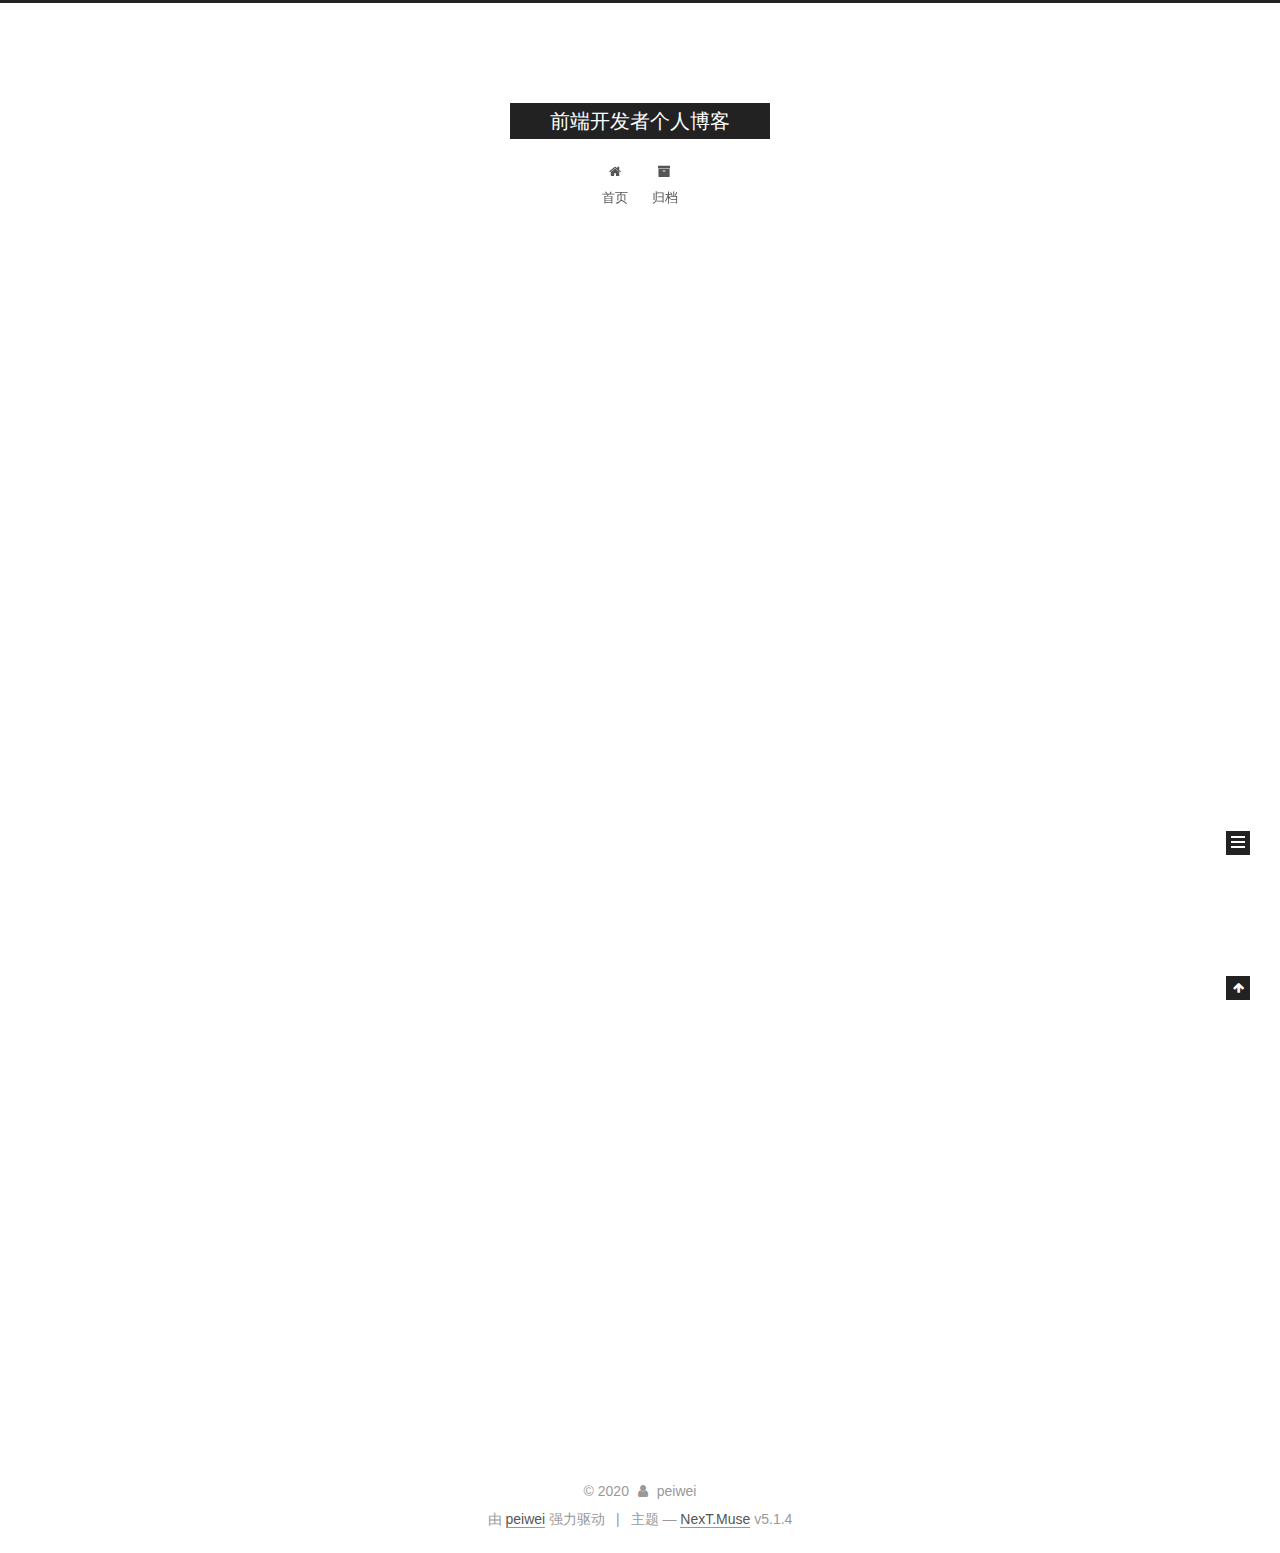
<file: index.html>
<!DOCTYPE html>



  


<html class="theme-next muse use-motion" lang="zh-Hans">
<head>
  <meta charset="UTF-8"/>
<meta http-equiv="X-UA-Compatible" content="IE=edge" />
<meta name="viewport" content="width=device-width, initial-scale=1, maximum-scale=1"/>
<meta name="theme-color" content="#222">









<meta http-equiv="Cache-Control" content="no-transform" />
<meta http-equiv="Cache-Control" content="no-siteapp" />
















  
  
  <link href="/lib/fancybox/source/jquery.fancybox.css?v=2.1.5" rel="stylesheet" type="text/css" />







<link href="/lib/font-awesome/css/font-awesome.min.css?v=4.6.2" rel="stylesheet" type="text/css" />

<link href="/css/main.css?v=5.1.4" rel="stylesheet" type="text/css" />


  <link rel="apple-touch-icon" sizes="180x180" href="/images/apple-touch-icon-next.png?v=5.1.4">


  <link rel="icon" type="image/png" sizes="32x32" href="/images/favicon-32x32-next.png?v=5.1.4">


  <link rel="icon" type="image/png" sizes="16x16" href="/images/favicon-16x16-next.png?v=5.1.4">


  <link rel="mask-icon" href="/images/logo.svg?v=5.1.4" color="#222">





  <meta name="keywords" content="Hexo, NexT" />










<meta name="description" content="peiweiingpersonalblog,Web前端开发者裴伟的个人博客">
<meta property="og:type" content="website">
<meta property="og:title" content="前端开发者个人博客">
<meta property="og:url" content="http://yoursite.com/index.html">
<meta property="og:site_name" content="前端开发者个人博客">
<meta property="og:description" content="peiweiingpersonalblog,Web前端开发者裴伟的个人博客">
<meta property="article:author" content="peiwei">
<meta name="twitter:card" content="summary">



<script type="text/javascript" id="hexo.configurations">
  var NexT = window.NexT || {};
  var CONFIG = {
    root: '/',
    scheme: 'Muse',
    version: '5.1.4',
    sidebar: {"position":"left","display":"post","offset":12,"b2t":false,"scrollpercent":false,"onmobile":false},
    fancybox: true,
    tabs: true,
    motion: {"enable":true,"async":false,"transition":{"post_block":"fadeIn","post_header":"slideDownIn","post_body":"slideDownIn","coll_header":"slideLeftIn","sidebar":"slideUpIn"}},
    duoshuo: {
      userId: '0',
      author: '博主'
    },
    algolia: {
      applicationID: '',
      apiKey: '',
      indexName: '',
      hits: {"per_page":10},
      labels: {"input_placeholder":"Search for Posts","hits_empty":"We didn't find any results for the search: ${query}","hits_stats":"${hits} results found in ${time} ms"}
    }
  };
</script>



  <link rel="canonical" href="http://yoursite.com/"/>





  <title>前端开发者个人博客</title>
  








<meta name="generator" content="Hexo 4.1.1"></head>

<body itemscope itemtype="http://schema.org/WebPage" lang="zh-Hans">

  
  
    
  

  <div class="container sidebar-position-left 
  page-home">
    <div class="headband"></div>

    <header id="header" class="header" itemscope itemtype="http://schema.org/WPHeader">
      <div class="header-inner"><div class="site-brand-wrapper">
  <div class="site-meta ">
    

    <div class="custom-logo-site-title">
      <a href="/"  class="brand" rel="start">
        <span class="logo-line-before"><i></i></span>
        <span class="site-title">前端开发者个人博客</span>
        <span class="logo-line-after"><i></i></span>
      </a>
    </div>
      
        <p class="site-subtitle"></p>
      
  </div>

  <div class="site-nav-toggle">
    <button>
      <span class="btn-bar"></span>
      <span class="btn-bar"></span>
      <span class="btn-bar"></span>
    </button>
  </div>
</div>

<nav class="site-nav">
  

  
    <ul id="menu" class="menu">
      
        
        <li class="menu-item menu-item-home">
          <a href="/%20" rel="section">
            
              <i class="menu-item-icon fa fa-fw fa-home"></i> <br />
            
            首页
          </a>
        </li>
      
        
        <li class="menu-item menu-item-archives">
          <a href="/archives/%20" rel="section">
            
              <i class="menu-item-icon fa fa-fw fa-archive"></i> <br />
            
            归档
          </a>
        </li>
      

      
    </ul>
  

  
</nav>



 </div>
    </header>

    <main id="main" class="main">
      <div class="main-inner">
        <div class="content-wrap">
          <div id="content" class="content">
            
  <section id="posts" class="posts-expand">
    
      

  

  
  
  

  <article class="post post-type-normal" itemscope itemtype="http://schema.org/Article">
  
  
  
  <div class="post-block">
    <link itemprop="mainEntityOfPage" href="http://yoursite.com/2019/12/21/hello-world/">

    <span hidden itemprop="author" itemscope itemtype="http://schema.org/Person">
      <meta itemprop="name" content="peiwei">
      <meta itemprop="description" content="">
      <meta itemprop="image" content="/uploads/logs/aih.png">
    </span>

    <span hidden itemprop="publisher" itemscope itemtype="http://schema.org/Organization">
      <meta itemprop="name" content="前端开发者个人博客">
    </span>

    
      <header class="post-header">

        
        
          <h1 class="post-title" itemprop="name headline">
                
                <a class="post-title-link" href="/2019/12/21/hello-world/" itemprop="url">Hello World</a></h1>
        

        <div class="post-meta">
          <span class="post-time">
            
              <span class="post-meta-item-icon">
                <i class="fa fa-calendar-o"></i>
              </span>
              
                <span class="post-meta-item-text">发表于</span>
              
              <time title="创建于" itemprop="dateCreated datePublished" datetime="2019-12-21T16:17:11+08:00">
                2019-12-21
              </time>
            

            

            
          </span>

          

          
            
          

          
          

          

          

          

        </div>
      </header>
    

    
    
    
    <div class="post-body" itemprop="articleBody">

      
      

      
        
          
            <p>Welcome to <a href="https://hexo.io/" target="_blank" rel="noopener">Hexo</a>! This is your very first post. Check <a href="https://hexo.io/docs/" target="_blank" rel="noopener">documentation</a> for more info. If you get any problems when using Hexo, you can find the answer in <a href="https://hexo.io/docs/troubleshooting.html" target="_blank" rel="noopener">troubleshooting</a> or you can ask me on <a href="https://github.com/hexojs/hexo/issues" target="_blank" rel="noopener">GitHub</a>.</p>
<h2 id="Quick-Start"><a href="#Quick-Start" class="headerlink" title="Quick Start"></a>Quick Start</h2><h3 id="Create-a-new-post"><a href="#Create-a-new-post" class="headerlink" title="Create a new post"></a>Create a new post</h3><figure class="highlight bash"><table><tr><td class="gutter"><pre><span class="line">1</span><br></pre></td><td class="code"><pre><span class="line">$ hexo new <span class="string">"My New Post"</span></span><br></pre></td></tr></table></figure>

<p>More info: <a href="https://hexo.io/docs/writing.html" target="_blank" rel="noopener">Writing</a></p>
<h3 id="Run-server"><a href="#Run-server" class="headerlink" title="Run server"></a>Run server</h3><figure class="highlight bash"><table><tr><td class="gutter"><pre><span class="line">1</span><br></pre></td><td class="code"><pre><span class="line">$ hexo server</span><br></pre></td></tr></table></figure>

<p>More info: <a href="https://hexo.io/docs/server.html" target="_blank" rel="noopener">Server</a></p>
<h3 id="Generate-static-files"><a href="#Generate-static-files" class="headerlink" title="Generate static files"></a>Generate static files</h3><figure class="highlight bash"><table><tr><td class="gutter"><pre><span class="line">1</span><br></pre></td><td class="code"><pre><span class="line">$ hexo generate</span><br></pre></td></tr></table></figure>

<p>More info: <a href="https://hexo.io/docs/generating.html" target="_blank" rel="noopener">Generating</a></p>
<h3 id="Deploy-to-remote-sites"><a href="#Deploy-to-remote-sites" class="headerlink" title="Deploy to remote sites"></a>Deploy to remote sites</h3><figure class="highlight bash"><table><tr><td class="gutter"><pre><span class="line">1</span><br></pre></td><td class="code"><pre><span class="line">$ hexo deploy</span><br></pre></td></tr></table></figure>

<p>More info: <a href="https://hexo.io/docs/one-command-deployment.html" target="_blank" rel="noopener">Deployment</a></p>
<h3 id="相关作品展示"><a href="#相关作品展示" class="headerlink" title="相关作品展示"></a>相关作品展示</h3><p>信息: <a href="http://peiweiing.gz01.bdysite.com/" target="_blank" rel="noopener">知书</a></p>
<p>my name is peiweiing.</p>

          
        
      
    </div>
    
    
    

    

    

    

    <footer class="post-footer">
      

      

      

      
      
        <div class="post-eof"></div>
      
    </footer>
  </div>
  
  
  
  </article>


    
  </section>

  


          </div>
          


          

        </div>
        
          
  
  <div class="sidebar-toggle">
    <div class="sidebar-toggle-line-wrap">
      <span class="sidebar-toggle-line sidebar-toggle-line-first"></span>
      <span class="sidebar-toggle-line sidebar-toggle-line-middle"></span>
      <span class="sidebar-toggle-line sidebar-toggle-line-last"></span>
    </div>
  </div>

  <aside id="sidebar" class="sidebar">
    
    <div class="sidebar-inner">

      

      

      <section class="site-overview-wrap sidebar-panel sidebar-panel-active">
        <div class="site-overview">
          <div class="site-author motion-element" itemprop="author" itemscope itemtype="http://schema.org/Person">
            
              <img class="site-author-image" itemprop="image"
                src="/uploads/logs/aih.png"
                alt="peiwei" />
            
              <p class="site-author-name" itemprop="name">peiwei</p>
              <p class="site-description motion-element" itemprop="description">peiweiingpersonalblog,Web前端开发者裴伟的个人博客</p>
          </div>

          <nav class="site-state motion-element">

            
              <div class="site-state-item site-state-posts">
              
                <a href="/archives/%20%7C%7C%20archive">
              
                  <span class="site-state-item-count">1</span>
                  <span class="site-state-item-name">日志</span>
                </a>
              </div>
            

            

            

          </nav>

          

          

          
          

          
          

          

        </div>
      </section>

      

      

    </div>
  </aside>


        
      </div>
    </main>

    <footer id="footer" class="footer">
      <div class="footer-inner">
        <div class="copyright">&copy; <span itemprop="copyrightYear">2020</span>
  <span class="with-love">
    <i class="fa fa-user"></i>
  </span>
  <span class="author" itemprop="copyrightHolder">peiwei</span>

  
</div>


  <div class="powered-by">由 <a class="theme-link" target="_blank" href="https://github.com/peiweiing">peiwei</a> 强力驱动</div>



  <span class="post-meta-divider">|</span>



  <div class="theme-info">主题 &mdash; <a class="theme-link" target="_blank" href="https://github.com/iissnan/hexo-theme-next">NexT.Muse</a> v5.1.4</div>




        







        
      </div>
    </footer>

    
      <div class="back-to-top">
        <i class="fa fa-arrow-up"></i>
        
      </div>
    

    

  </div>

  

<script type="text/javascript">
  if (Object.prototype.toString.call(window.Promise) !== '[object Function]') {
    window.Promise = null;
  }
</script>









  












  
  
    <script type="text/javascript" src="/lib/jquery/index.js?v=2.1.3"></script>
  

  
  
    <script type="text/javascript" src="/lib/fastclick/lib/fastclick.min.js?v=1.0.6"></script>
  

  
  
    <script type="text/javascript" src="/lib/jquery_lazyload/jquery.lazyload.js?v=1.9.7"></script>
  

  
  
    <script type="text/javascript" src="/lib/velocity/velocity.min.js?v=1.2.1"></script>
  

  
  
    <script type="text/javascript" src="/lib/velocity/velocity.ui.min.js?v=1.2.1"></script>
  

  
  
    <script type="text/javascript" src="/lib/fancybox/source/jquery.fancybox.pack.js?v=2.1.5"></script>
  


  


  <script type="text/javascript" src="/js/src/utils.js?v=5.1.4"></script>

  <script type="text/javascript" src="/js/src/motion.js?v=5.1.4"></script>



  
  

  

  


  <script type="text/javascript" src="/js/src/bootstrap.js?v=5.1.4"></script>



  


  




	





  





  












  





  

  

  

  
  

  

  

  

</body>
</html>
</file>
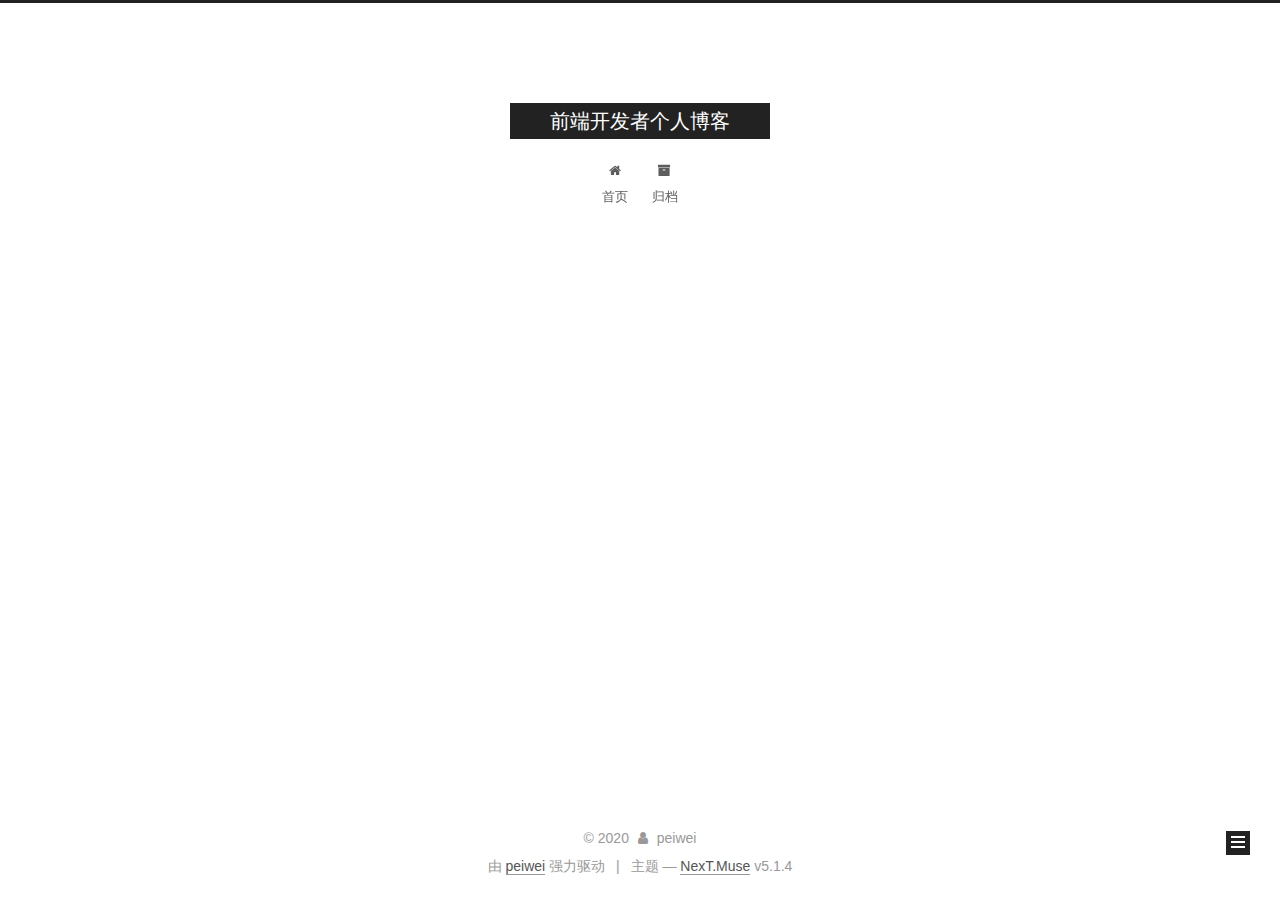
<file: archives/index.html>
<!DOCTYPE html>



  


<html class="theme-next muse use-motion" lang="zh-Hans">
<head>
  <meta charset="UTF-8"/>
<meta http-equiv="X-UA-Compatible" content="IE=edge" />
<meta name="viewport" content="width=device-width, initial-scale=1, maximum-scale=1"/>
<meta name="theme-color" content="#222">









<meta http-equiv="Cache-Control" content="no-transform" />
<meta http-equiv="Cache-Control" content="no-siteapp" />
















  
  
  <link href="/lib/fancybox/source/jquery.fancybox.css?v=2.1.5" rel="stylesheet" type="text/css" />







<link href="/lib/font-awesome/css/font-awesome.min.css?v=4.6.2" rel="stylesheet" type="text/css" />

<link href="/css/main.css?v=5.1.4" rel="stylesheet" type="text/css" />


  <link rel="apple-touch-icon" sizes="180x180" href="/images/apple-touch-icon-next.png?v=5.1.4">


  <link rel="icon" type="image/png" sizes="32x32" href="/images/favicon-32x32-next.png?v=5.1.4">


  <link rel="icon" type="image/png" sizes="16x16" href="/images/favicon-16x16-next.png?v=5.1.4">


  <link rel="mask-icon" href="/images/logo.svg?v=5.1.4" color="#222">





  <meta name="keywords" content="Hexo, NexT" />










<meta name="description" content="peiweiingpersonalblog,Web前端开发者裴伟的个人博客">
<meta property="og:type" content="website">
<meta property="og:title" content="前端开发者个人博客">
<meta property="og:url" content="http://yoursite.com/archives/index.html">
<meta property="og:site_name" content="前端开发者个人博客">
<meta property="og:description" content="peiweiingpersonalblog,Web前端开发者裴伟的个人博客">
<meta property="article:author" content="peiwei">
<meta name="twitter:card" content="summary">



<script type="text/javascript" id="hexo.configurations">
  var NexT = window.NexT || {};
  var CONFIG = {
    root: '/',
    scheme: 'Muse',
    version: '5.1.4',
    sidebar: {"position":"left","display":"post","offset":12,"b2t":false,"scrollpercent":false,"onmobile":false},
    fancybox: true,
    tabs: true,
    motion: {"enable":true,"async":false,"transition":{"post_block":"fadeIn","post_header":"slideDownIn","post_body":"slideDownIn","coll_header":"slideLeftIn","sidebar":"slideUpIn"}},
    duoshuo: {
      userId: '0',
      author: '博主'
    },
    algolia: {
      applicationID: '',
      apiKey: '',
      indexName: '',
      hits: {"per_page":10},
      labels: {"input_placeholder":"Search for Posts","hits_empty":"We didn't find any results for the search: ${query}","hits_stats":"${hits} results found in ${time} ms"}
    }
  };
</script>



  <link rel="canonical" href="http://yoursite.com/archives/"/>





  <title>归档 | 前端开发者个人博客</title>
  








<meta name="generator" content="Hexo 4.1.1"></head>

<body itemscope itemtype="http://schema.org/WebPage" lang="zh-Hans">

  
  
    
  

  <div class="container sidebar-position-left page-archive">
    <div class="headband"></div>

    <header id="header" class="header" itemscope itemtype="http://schema.org/WPHeader">
      <div class="header-inner"><div class="site-brand-wrapper">
  <div class="site-meta ">
    

    <div class="custom-logo-site-title">
      <a href="/"  class="brand" rel="start">
        <span class="logo-line-before"><i></i></span>
        <span class="site-title">前端开发者个人博客</span>
        <span class="logo-line-after"><i></i></span>
      </a>
    </div>
      
        <p class="site-subtitle"></p>
      
  </div>

  <div class="site-nav-toggle">
    <button>
      <span class="btn-bar"></span>
      <span class="btn-bar"></span>
      <span class="btn-bar"></span>
    </button>
  </div>
</div>

<nav class="site-nav">
  

  
    <ul id="menu" class="menu">
      
        
        <li class="menu-item menu-item-home">
          <a href="/%20" rel="section">
            
              <i class="menu-item-icon fa fa-fw fa-home"></i> <br />
            
            首页
          </a>
        </li>
      
        
        <li class="menu-item menu-item-archives">
          <a href="/archives/%20" rel="section">
            
              <i class="menu-item-icon fa fa-fw fa-archive"></i> <br />
            
            归档
          </a>
        </li>
      

      
    </ul>
  

  
</nav>



 </div>
    </header>

    <main id="main" class="main">
      <div class="main-inner">
        <div class="content-wrap">
          <div id="content" class="content">
            

  
  
  
  <div class="post-block archive">
    <div id="posts" class="posts-collapse">
      <span class="archive-move-on"></span>

      <span class="archive-page-counter">
        
        
        
          
        
        嗯..! 目前共计 1 篇日志。 继续努力。
      </span>

      

        
        
        

        
          
          <div class="collection-title">
            <h1 class="archive-year" id="archive-year-2019">2019</h1>
          </div>
        
        

        

  <article class="post post-type-normal" itemscope itemtype="http://schema.org/Article">
    <header class="post-header">

      <h2 class="post-title">
        
            <a class="post-title-link" href="/2019/12/21/hello-world/" itemprop="url">
              
                <span itemprop="name">Hello World</span>
              
            </a>
        
      </h2>

      <div class="post-meta">
        <time class="post-time" itemprop="dateCreated"
              datetime="2019-12-21T16:17:11+08:00"
              content="2019-12-21" >
          12-21
        </time>
      </div>

    </header>
  </article>



      

    </div>
  </div>
  
  
  

  



          </div>
          


          

        </div>
        
          
  
  <div class="sidebar-toggle">
    <div class="sidebar-toggle-line-wrap">
      <span class="sidebar-toggle-line sidebar-toggle-line-first"></span>
      <span class="sidebar-toggle-line sidebar-toggle-line-middle"></span>
      <span class="sidebar-toggle-line sidebar-toggle-line-last"></span>
    </div>
  </div>

  <aside id="sidebar" class="sidebar">
    
    <div class="sidebar-inner">

      

      

      <section class="site-overview-wrap sidebar-panel sidebar-panel-active">
        <div class="site-overview">
          <div class="site-author motion-element" itemprop="author" itemscope itemtype="http://schema.org/Person">
            
              <img class="site-author-image" itemprop="image"
                src="/uploads/logs/aih.png"
                alt="peiwei" />
            
              <p class="site-author-name" itemprop="name">peiwei</p>
              <p class="site-description motion-element" itemprop="description">peiweiingpersonalblog,Web前端开发者裴伟的个人博客</p>
          </div>

          <nav class="site-state motion-element">

            
              <div class="site-state-item site-state-posts">
              
                <a href="/archives/%20%7C%7C%20archive">
              
                  <span class="site-state-item-count">1</span>
                  <span class="site-state-item-name">日志</span>
                </a>
              </div>
            

            

            

          </nav>

          

          

          
          

          
          

          

        </div>
      </section>

      

      

    </div>
  </aside>


        
      </div>
    </main>

    <footer id="footer" class="footer">
      <div class="footer-inner">
        <div class="copyright">&copy; <span itemprop="copyrightYear">2020</span>
  <span class="with-love">
    <i class="fa fa-user"></i>
  </span>
  <span class="author" itemprop="copyrightHolder">peiwei</span>

  
</div>


  <div class="powered-by">由 <a class="theme-link" target="_blank" href="https://github.com/peiweiing">peiwei</a> 强力驱动</div>



  <span class="post-meta-divider">|</span>



  <div class="theme-info">主题 &mdash; <a class="theme-link" target="_blank" href="https://github.com/iissnan/hexo-theme-next">NexT.Muse</a> v5.1.4</div>




        







        
      </div>
    </footer>

    
      <div class="back-to-top">
        <i class="fa fa-arrow-up"></i>
        
      </div>
    

    

  </div>

  

<script type="text/javascript">
  if (Object.prototype.toString.call(window.Promise) !== '[object Function]') {
    window.Promise = null;
  }
</script>









  












  
  
    <script type="text/javascript" src="/lib/jquery/index.js?v=2.1.3"></script>
  

  
  
    <script type="text/javascript" src="/lib/fastclick/lib/fastclick.min.js?v=1.0.6"></script>
  

  
  
    <script type="text/javascript" src="/lib/jquery_lazyload/jquery.lazyload.js?v=1.9.7"></script>
  

  
  
    <script type="text/javascript" src="/lib/velocity/velocity.min.js?v=1.2.1"></script>
  

  
  
    <script type="text/javascript" src="/lib/velocity/velocity.ui.min.js?v=1.2.1"></script>
  

  
  
    <script type="text/javascript" src="/lib/fancybox/source/jquery.fancybox.pack.js?v=2.1.5"></script>
  


  


  <script type="text/javascript" src="/js/src/utils.js?v=5.1.4"></script>

  <script type="text/javascript" src="/js/src/motion.js?v=5.1.4"></script>



  
  

  

  


  <script type="text/javascript" src="/js/src/bootstrap.js?v=5.1.4"></script>



  


  




	





  





  












  





  

  

  

  
  

  

  

  

</body>
</html>
</file>
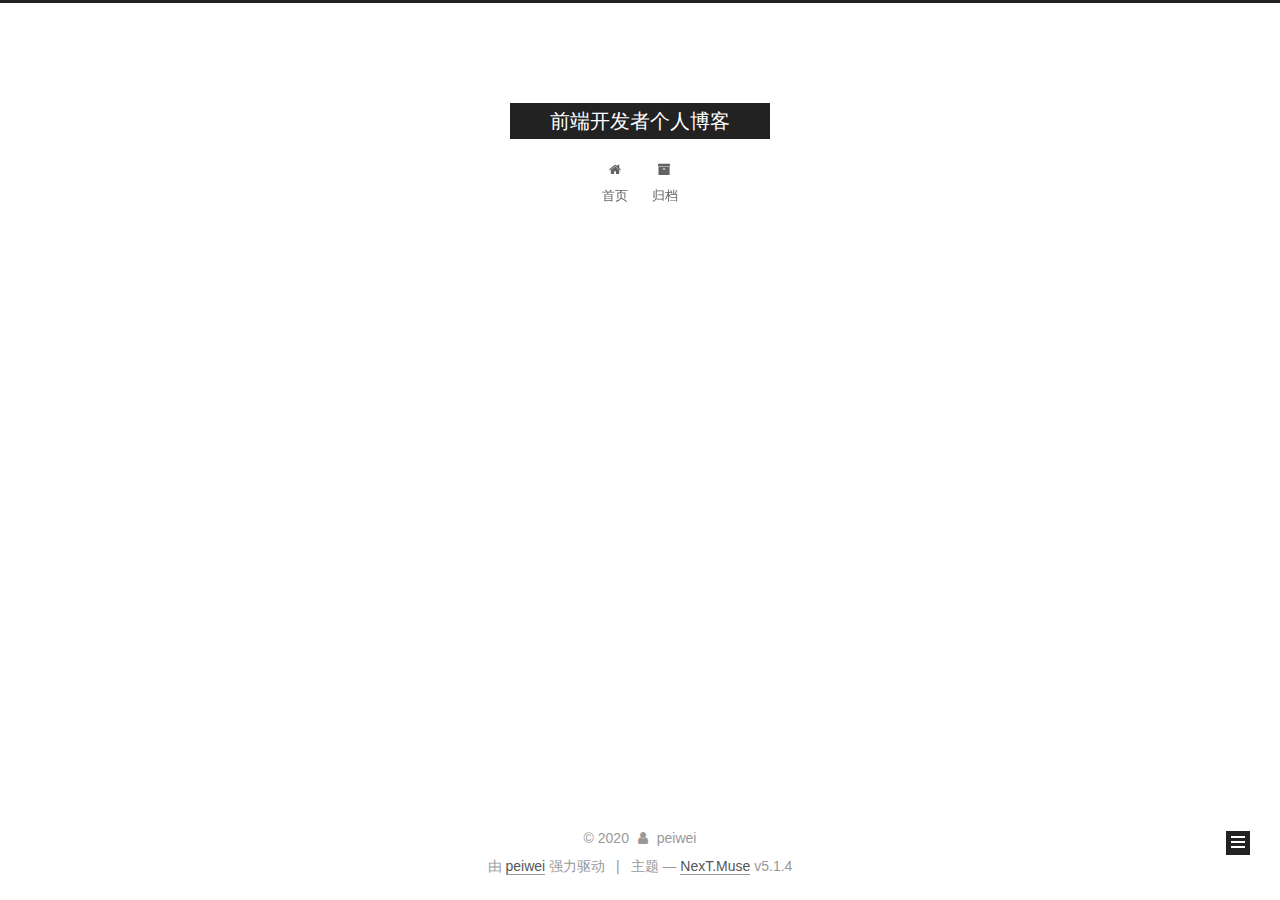
<file: archives/2019/index.html>
<!DOCTYPE html>



  


<html class="theme-next muse use-motion" lang="zh-Hans">
<head>
  <meta charset="UTF-8"/>
<meta http-equiv="X-UA-Compatible" content="IE=edge" />
<meta name="viewport" content="width=device-width, initial-scale=1, maximum-scale=1"/>
<meta name="theme-color" content="#222">









<meta http-equiv="Cache-Control" content="no-transform" />
<meta http-equiv="Cache-Control" content="no-siteapp" />
















  
  
  <link href="/lib/fancybox/source/jquery.fancybox.css?v=2.1.5" rel="stylesheet" type="text/css" />







<link href="/lib/font-awesome/css/font-awesome.min.css?v=4.6.2" rel="stylesheet" type="text/css" />

<link href="/css/main.css?v=5.1.4" rel="stylesheet" type="text/css" />


  <link rel="apple-touch-icon" sizes="180x180" href="/images/apple-touch-icon-next.png?v=5.1.4">


  <link rel="icon" type="image/png" sizes="32x32" href="/images/favicon-32x32-next.png?v=5.1.4">


  <link rel="icon" type="image/png" sizes="16x16" href="/images/favicon-16x16-next.png?v=5.1.4">


  <link rel="mask-icon" href="/images/logo.svg?v=5.1.4" color="#222">





  <meta name="keywords" content="Hexo, NexT" />










<meta name="description" content="peiweiingpersonalblog,Web前端开发者裴伟的个人博客">
<meta property="og:type" content="website">
<meta property="og:title" content="前端开发者个人博客">
<meta property="og:url" content="http://yoursite.com/archives/2019/index.html">
<meta property="og:site_name" content="前端开发者个人博客">
<meta property="og:description" content="peiweiingpersonalblog,Web前端开发者裴伟的个人博客">
<meta property="article:author" content="peiwei">
<meta name="twitter:card" content="summary">



<script type="text/javascript" id="hexo.configurations">
  var NexT = window.NexT || {};
  var CONFIG = {
    root: '/',
    scheme: 'Muse',
    version: '5.1.4',
    sidebar: {"position":"left","display":"post","offset":12,"b2t":false,"scrollpercent":false,"onmobile":false},
    fancybox: true,
    tabs: true,
    motion: {"enable":true,"async":false,"transition":{"post_block":"fadeIn","post_header":"slideDownIn","post_body":"slideDownIn","coll_header":"slideLeftIn","sidebar":"slideUpIn"}},
    duoshuo: {
      userId: '0',
      author: '博主'
    },
    algolia: {
      applicationID: '',
      apiKey: '',
      indexName: '',
      hits: {"per_page":10},
      labels: {"input_placeholder":"Search for Posts","hits_empty":"We didn't find any results for the search: ${query}","hits_stats":"${hits} results found in ${time} ms"}
    }
  };
</script>



  <link rel="canonical" href="http://yoursite.com/archives/2019/"/>





  <title>归档 | 前端开发者个人博客</title>
  








<meta name="generator" content="Hexo 4.1.1"></head>

<body itemscope itemtype="http://schema.org/WebPage" lang="zh-Hans">

  
  
    
  

  <div class="container sidebar-position-left page-archive">
    <div class="headband"></div>

    <header id="header" class="header" itemscope itemtype="http://schema.org/WPHeader">
      <div class="header-inner"><div class="site-brand-wrapper">
  <div class="site-meta ">
    

    <div class="custom-logo-site-title">
      <a href="/"  class="brand" rel="start">
        <span class="logo-line-before"><i></i></span>
        <span class="site-title">前端开发者个人博客</span>
        <span class="logo-line-after"><i></i></span>
      </a>
    </div>
      
        <p class="site-subtitle"></p>
      
  </div>

  <div class="site-nav-toggle">
    <button>
      <span class="btn-bar"></span>
      <span class="btn-bar"></span>
      <span class="btn-bar"></span>
    </button>
  </div>
</div>

<nav class="site-nav">
  

  
    <ul id="menu" class="menu">
      
        
        <li class="menu-item menu-item-home">
          <a href="/%20" rel="section">
            
              <i class="menu-item-icon fa fa-fw fa-home"></i> <br />
            
            首页
          </a>
        </li>
      
        
        <li class="menu-item menu-item-archives">
          <a href="/archives/%20" rel="section">
            
              <i class="menu-item-icon fa fa-fw fa-archive"></i> <br />
            
            归档
          </a>
        </li>
      

      
    </ul>
  

  
</nav>



 </div>
    </header>

    <main id="main" class="main">
      <div class="main-inner">
        <div class="content-wrap">
          <div id="content" class="content">
            

  
  
  
  <div class="post-block archive">
    <div id="posts" class="posts-collapse">
      <span class="archive-move-on"></span>

      <span class="archive-page-counter">
        
        
        
          
        
        嗯..! 目前共计 1 篇日志。 继续努力。
      </span>

      

        
        
        

        
          
          <div class="collection-title">
            <h1 class="archive-year" id="archive-year-2019">2019</h1>
          </div>
        
        

        

  <article class="post post-type-normal" itemscope itemtype="http://schema.org/Article">
    <header class="post-header">

      <h2 class="post-title">
        
            <a class="post-title-link" href="/2019/12/21/hello-world/" itemprop="url">
              
                <span itemprop="name">Hello World</span>
              
            </a>
        
      </h2>

      <div class="post-meta">
        <time class="post-time" itemprop="dateCreated"
              datetime="2019-12-21T16:17:11+08:00"
              content="2019-12-21" >
          12-21
        </time>
      </div>

    </header>
  </article>



      

    </div>
  </div>
  
  
  

  



          </div>
          


          

        </div>
        
          
  
  <div class="sidebar-toggle">
    <div class="sidebar-toggle-line-wrap">
      <span class="sidebar-toggle-line sidebar-toggle-line-first"></span>
      <span class="sidebar-toggle-line sidebar-toggle-line-middle"></span>
      <span class="sidebar-toggle-line sidebar-toggle-line-last"></span>
    </div>
  </div>

  <aside id="sidebar" class="sidebar">
    
    <div class="sidebar-inner">

      

      

      <section class="site-overview-wrap sidebar-panel sidebar-panel-active">
        <div class="site-overview">
          <div class="site-author motion-element" itemprop="author" itemscope itemtype="http://schema.org/Person">
            
              <img class="site-author-image" itemprop="image"
                src="/uploads/logs/aih.png"
                alt="peiwei" />
            
              <p class="site-author-name" itemprop="name">peiwei</p>
              <p class="site-description motion-element" itemprop="description">peiweiingpersonalblog,Web前端开发者裴伟的个人博客</p>
          </div>

          <nav class="site-state motion-element">

            
              <div class="site-state-item site-state-posts">
              
                <a href="/archives/%20%7C%7C%20archive">
              
                  <span class="site-state-item-count">1</span>
                  <span class="site-state-item-name">日志</span>
                </a>
              </div>
            

            

            

          </nav>

          

          

          
          

          
          

          

        </div>
      </section>

      

      

    </div>
  </aside>


        
      </div>
    </main>

    <footer id="footer" class="footer">
      <div class="footer-inner">
        <div class="copyright">&copy; <span itemprop="copyrightYear">2020</span>
  <span class="with-love">
    <i class="fa fa-user"></i>
  </span>
  <span class="author" itemprop="copyrightHolder">peiwei</span>

  
</div>


  <div class="powered-by">由 <a class="theme-link" target="_blank" href="https://github.com/peiweiing">peiwei</a> 强力驱动</div>



  <span class="post-meta-divider">|</span>



  <div class="theme-info">主题 &mdash; <a class="theme-link" target="_blank" href="https://github.com/iissnan/hexo-theme-next">NexT.Muse</a> v5.1.4</div>




        







        
      </div>
    </footer>

    
      <div class="back-to-top">
        <i class="fa fa-arrow-up"></i>
        
      </div>
    

    

  </div>

  

<script type="text/javascript">
  if (Object.prototype.toString.call(window.Promise) !== '[object Function]') {
    window.Promise = null;
  }
</script>









  












  
  
    <script type="text/javascript" src="/lib/jquery/index.js?v=2.1.3"></script>
  

  
  
    <script type="text/javascript" src="/lib/fastclick/lib/fastclick.min.js?v=1.0.6"></script>
  

  
  
    <script type="text/javascript" src="/lib/jquery_lazyload/jquery.lazyload.js?v=1.9.7"></script>
  

  
  
    <script type="text/javascript" src="/lib/velocity/velocity.min.js?v=1.2.1"></script>
  

  
  
    <script type="text/javascript" src="/lib/velocity/velocity.ui.min.js?v=1.2.1"></script>
  

  
  
    <script type="text/javascript" src="/lib/fancybox/source/jquery.fancybox.pack.js?v=2.1.5"></script>
  


  


  <script type="text/javascript" src="/js/src/utils.js?v=5.1.4"></script>

  <script type="text/javascript" src="/js/src/motion.js?v=5.1.4"></script>



  
  

  

  


  <script type="text/javascript" src="/js/src/bootstrap.js?v=5.1.4"></script>



  


  




	





  





  












  





  

  

  

  
  

  

  

  

</body>
</html>
</file>
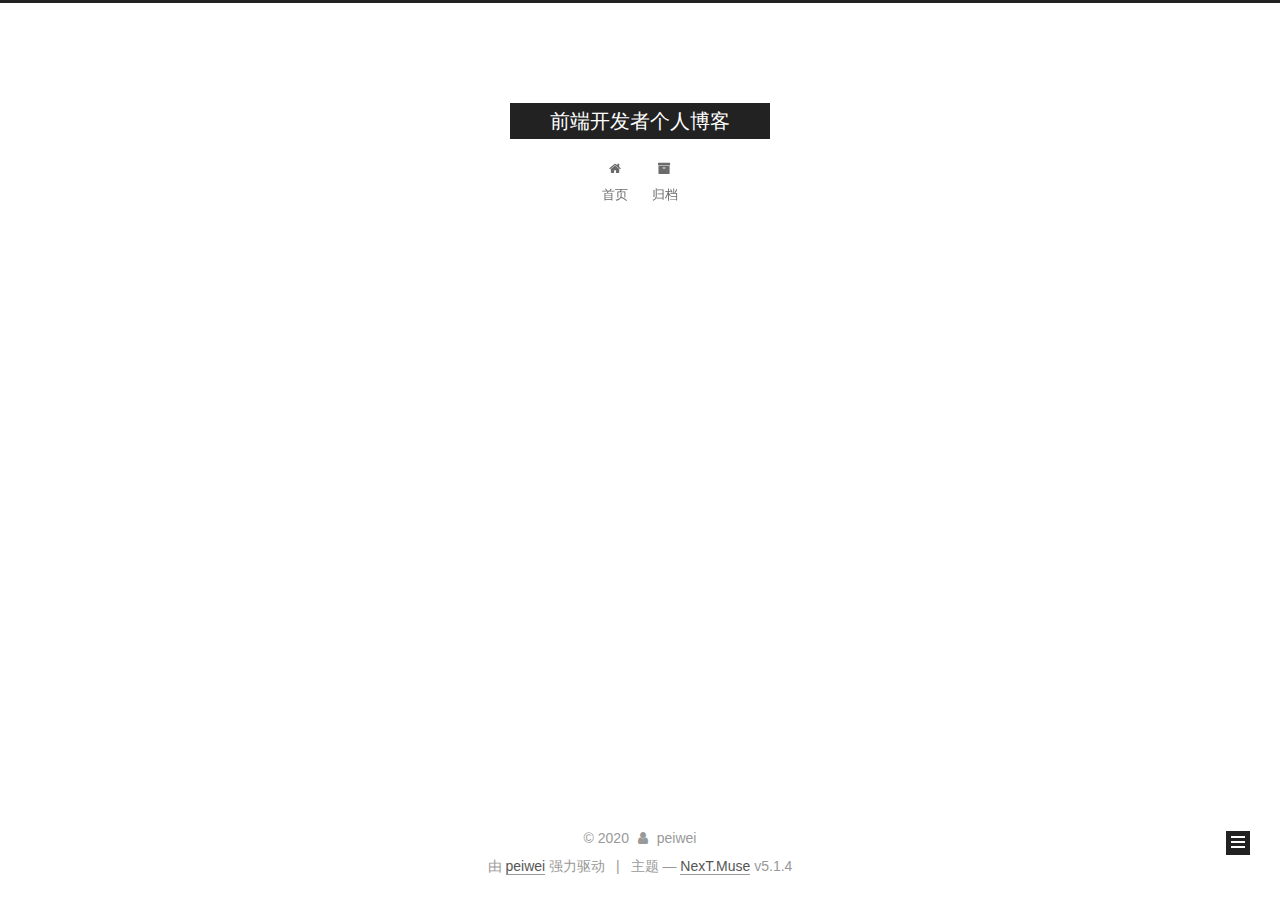
<file: archives/2019/12/index.html>
<!DOCTYPE html>



  


<html class="theme-next muse use-motion" lang="zh-Hans">
<head>
  <meta charset="UTF-8"/>
<meta http-equiv="X-UA-Compatible" content="IE=edge" />
<meta name="viewport" content="width=device-width, initial-scale=1, maximum-scale=1"/>
<meta name="theme-color" content="#222">









<meta http-equiv="Cache-Control" content="no-transform" />
<meta http-equiv="Cache-Control" content="no-siteapp" />
















  
  
  <link href="/lib/fancybox/source/jquery.fancybox.css?v=2.1.5" rel="stylesheet" type="text/css" />







<link href="/lib/font-awesome/css/font-awesome.min.css?v=4.6.2" rel="stylesheet" type="text/css" />

<link href="/css/main.css?v=5.1.4" rel="stylesheet" type="text/css" />


  <link rel="apple-touch-icon" sizes="180x180" href="/images/apple-touch-icon-next.png?v=5.1.4">


  <link rel="icon" type="image/png" sizes="32x32" href="/images/favicon-32x32-next.png?v=5.1.4">


  <link rel="icon" type="image/png" sizes="16x16" href="/images/favicon-16x16-next.png?v=5.1.4">


  <link rel="mask-icon" href="/images/logo.svg?v=5.1.4" color="#222">





  <meta name="keywords" content="Hexo, NexT" />










<meta name="description" content="peiweiingpersonalblog,Web前端开发者裴伟的个人博客">
<meta property="og:type" content="website">
<meta property="og:title" content="前端开发者个人博客">
<meta property="og:url" content="http://yoursite.com/archives/2019/12/index.html">
<meta property="og:site_name" content="前端开发者个人博客">
<meta property="og:description" content="peiweiingpersonalblog,Web前端开发者裴伟的个人博客">
<meta property="article:author" content="peiwei">
<meta name="twitter:card" content="summary">



<script type="text/javascript" id="hexo.configurations">
  var NexT = window.NexT || {};
  var CONFIG = {
    root: '/',
    scheme: 'Muse',
    version: '5.1.4',
    sidebar: {"position":"left","display":"post","offset":12,"b2t":false,"scrollpercent":false,"onmobile":false},
    fancybox: true,
    tabs: true,
    motion: {"enable":true,"async":false,"transition":{"post_block":"fadeIn","post_header":"slideDownIn","post_body":"slideDownIn","coll_header":"slideLeftIn","sidebar":"slideUpIn"}},
    duoshuo: {
      userId: '0',
      author: '博主'
    },
    algolia: {
      applicationID: '',
      apiKey: '',
      indexName: '',
      hits: {"per_page":10},
      labels: {"input_placeholder":"Search for Posts","hits_empty":"We didn't find any results for the search: ${query}","hits_stats":"${hits} results found in ${time} ms"}
    }
  };
</script>



  <link rel="canonical" href="http://yoursite.com/archives/2019/12/"/>





  <title>归档 | 前端开发者个人博客</title>
  








<meta name="generator" content="Hexo 4.1.1"></head>

<body itemscope itemtype="http://schema.org/WebPage" lang="zh-Hans">

  
  
    
  

  <div class="container sidebar-position-left page-archive">
    <div class="headband"></div>

    <header id="header" class="header" itemscope itemtype="http://schema.org/WPHeader">
      <div class="header-inner"><div class="site-brand-wrapper">
  <div class="site-meta ">
    

    <div class="custom-logo-site-title">
      <a href="/"  class="brand" rel="start">
        <span class="logo-line-before"><i></i></span>
        <span class="site-title">前端开发者个人博客</span>
        <span class="logo-line-after"><i></i></span>
      </a>
    </div>
      
        <p class="site-subtitle"></p>
      
  </div>

  <div class="site-nav-toggle">
    <button>
      <span class="btn-bar"></span>
      <span class="btn-bar"></span>
      <span class="btn-bar"></span>
    </button>
  </div>
</div>

<nav class="site-nav">
  

  
    <ul id="menu" class="menu">
      
        
        <li class="menu-item menu-item-home">
          <a href="/%20" rel="section">
            
              <i class="menu-item-icon fa fa-fw fa-home"></i> <br />
            
            首页
          </a>
        </li>
      
        
        <li class="menu-item menu-item-archives">
          <a href="/archives/%20" rel="section">
            
              <i class="menu-item-icon fa fa-fw fa-archive"></i> <br />
            
            归档
          </a>
        </li>
      

      
    </ul>
  

  
</nav>



 </div>
    </header>

    <main id="main" class="main">
      <div class="main-inner">
        <div class="content-wrap">
          <div id="content" class="content">
            

  
  
  
  <div class="post-block archive">
    <div id="posts" class="posts-collapse">
      <span class="archive-move-on"></span>

      <span class="archive-page-counter">
        
        
        
          
        
        嗯..! 目前共计 1 篇日志。 继续努力。
      </span>

      

        
        
        

        
          
          <div class="collection-title">
            <h1 class="archive-year" id="archive-year-2019">2019</h1>
          </div>
        
        

        

  <article class="post post-type-normal" itemscope itemtype="http://schema.org/Article">
    <header class="post-header">

      <h2 class="post-title">
        
            <a class="post-title-link" href="/2019/12/21/hello-world/" itemprop="url">
              
                <span itemprop="name">Hello World</span>
              
            </a>
        
      </h2>

      <div class="post-meta">
        <time class="post-time" itemprop="dateCreated"
              datetime="2019-12-21T16:17:11+08:00"
              content="2019-12-21" >
          12-21
        </time>
      </div>

    </header>
  </article>



      

    </div>
  </div>
  
  
  

  



          </div>
          


          

        </div>
        
          
  
  <div class="sidebar-toggle">
    <div class="sidebar-toggle-line-wrap">
      <span class="sidebar-toggle-line sidebar-toggle-line-first"></span>
      <span class="sidebar-toggle-line sidebar-toggle-line-middle"></span>
      <span class="sidebar-toggle-line sidebar-toggle-line-last"></span>
    </div>
  </div>

  <aside id="sidebar" class="sidebar">
    
    <div class="sidebar-inner">

      

      

      <section class="site-overview-wrap sidebar-panel sidebar-panel-active">
        <div class="site-overview">
          <div class="site-author motion-element" itemprop="author" itemscope itemtype="http://schema.org/Person">
            
              <img class="site-author-image" itemprop="image"
                src="/uploads/logs/aih.png"
                alt="peiwei" />
            
              <p class="site-author-name" itemprop="name">peiwei</p>
              <p class="site-description motion-element" itemprop="description">peiweiingpersonalblog,Web前端开发者裴伟的个人博客</p>
          </div>

          <nav class="site-state motion-element">

            
              <div class="site-state-item site-state-posts">
              
                <a href="/archives/%20%7C%7C%20archive">
              
                  <span class="site-state-item-count">1</span>
                  <span class="site-state-item-name">日志</span>
                </a>
              </div>
            

            

            

          </nav>

          

          

          
          

          
          

          

        </div>
      </section>

      

      

    </div>
  </aside>


        
      </div>
    </main>

    <footer id="footer" class="footer">
      <div class="footer-inner">
        <div class="copyright">&copy; <span itemprop="copyrightYear">2020</span>
  <span class="with-love">
    <i class="fa fa-user"></i>
  </span>
  <span class="author" itemprop="copyrightHolder">peiwei</span>

  
</div>


  <div class="powered-by">由 <a class="theme-link" target="_blank" href="https://github.com/peiweiing">peiwei</a> 强力驱动</div>



  <span class="post-meta-divider">|</span>



  <div class="theme-info">主题 &mdash; <a class="theme-link" target="_blank" href="https://github.com/iissnan/hexo-theme-next">NexT.Muse</a> v5.1.4</div>




        







        
      </div>
    </footer>

    
      <div class="back-to-top">
        <i class="fa fa-arrow-up"></i>
        
      </div>
    

    

  </div>

  

<script type="text/javascript">
  if (Object.prototype.toString.call(window.Promise) !== '[object Function]') {
    window.Promise = null;
  }
</script>









  












  
  
    <script type="text/javascript" src="/lib/jquery/index.js?v=2.1.3"></script>
  

  
  
    <script type="text/javascript" src="/lib/fastclick/lib/fastclick.min.js?v=1.0.6"></script>
  

  
  
    <script type="text/javascript" src="/lib/jquery_lazyload/jquery.lazyload.js?v=1.9.7"></script>
  

  
  
    <script type="text/javascript" src="/lib/velocity/velocity.min.js?v=1.2.1"></script>
  

  
  
    <script type="text/javascript" src="/lib/velocity/velocity.ui.min.js?v=1.2.1"></script>
  

  
  
    <script type="text/javascript" src="/lib/fancybox/source/jquery.fancybox.pack.js?v=2.1.5"></script>
  


  


  <script type="text/javascript" src="/js/src/utils.js?v=5.1.4"></script>

  <script type="text/javascript" src="/js/src/motion.js?v=5.1.4"></script>



  
  

  

  


  <script type="text/javascript" src="/js/src/bootstrap.js?v=5.1.4"></script>



  


  




	





  





  












  





  

  

  

  
  

  

  

  

</body>
</html>
</file>
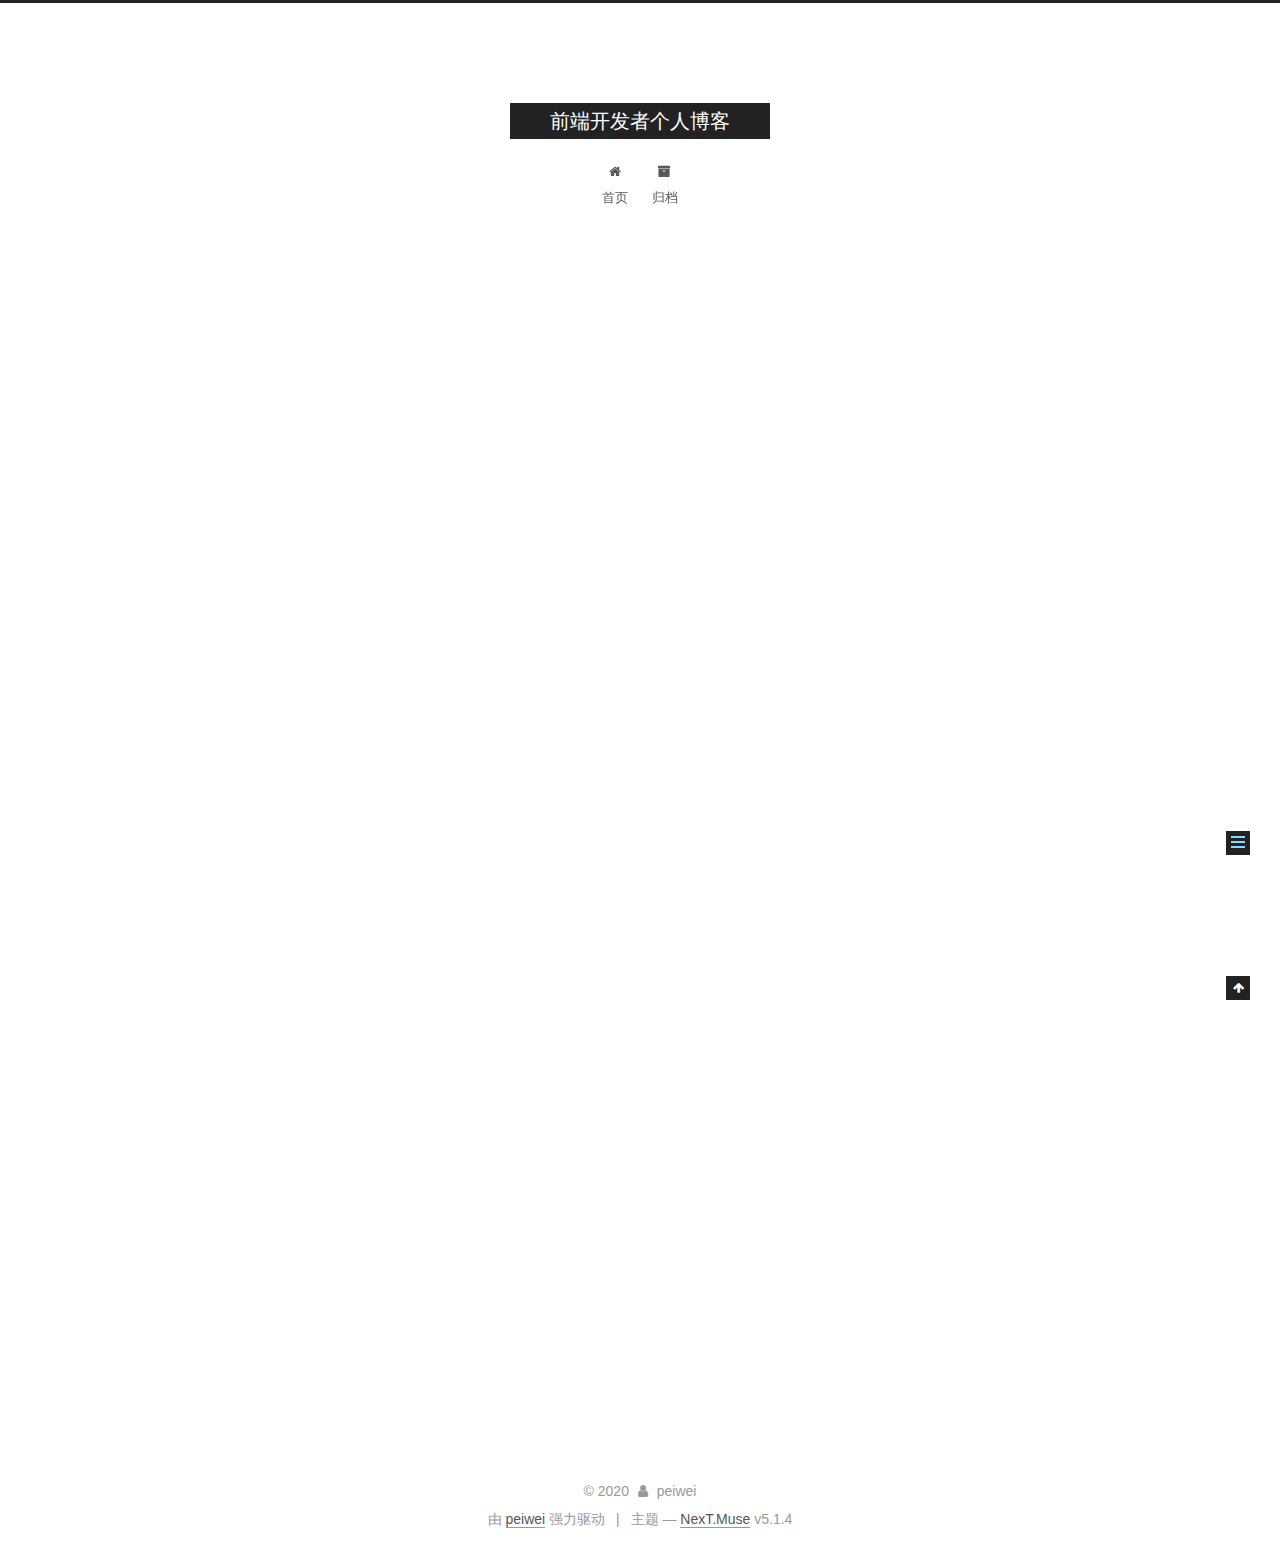
<file: 2019/12/21/hello-world/index.html>
<!DOCTYPE html>



  


<html class="theme-next muse use-motion" lang="zh-Hans">
<head>
  <meta charset="UTF-8"/>
<meta http-equiv="X-UA-Compatible" content="IE=edge" />
<meta name="viewport" content="width=device-width, initial-scale=1, maximum-scale=1"/>
<meta name="theme-color" content="#222">









<meta http-equiv="Cache-Control" content="no-transform" />
<meta http-equiv="Cache-Control" content="no-siteapp" />
















  
  
  <link href="/lib/fancybox/source/jquery.fancybox.css?v=2.1.5" rel="stylesheet" type="text/css" />







<link href="/lib/font-awesome/css/font-awesome.min.css?v=4.6.2" rel="stylesheet" type="text/css" />

<link href="/css/main.css?v=5.1.4" rel="stylesheet" type="text/css" />


  <link rel="apple-touch-icon" sizes="180x180" href="/images/apple-touch-icon-next.png?v=5.1.4">


  <link rel="icon" type="image/png" sizes="32x32" href="/images/favicon-32x32-next.png?v=5.1.4">


  <link rel="icon" type="image/png" sizes="16x16" href="/images/favicon-16x16-next.png?v=5.1.4">


  <link rel="mask-icon" href="/images/logo.svg?v=5.1.4" color="#222">





  <meta name="keywords" content="Hexo, NexT" />










<meta name="description" content="Welcome to Hexo! This is your very first post. Check documentation for more info. If you get any problems when using Hexo, you can find the answer in troubleshooting or you can ask me on GitHub. Quick">
<meta property="og:type" content="article">
<meta property="og:title" content="Hello World">
<meta property="og:url" content="http://yoursite.com/2019/12/21/hello-world/index.html">
<meta property="og:site_name" content="前端开发者个人博客">
<meta property="og:description" content="Welcome to Hexo! This is your very first post. Check documentation for more info. If you get any problems when using Hexo, you can find the answer in troubleshooting or you can ask me on GitHub. Quick">
<meta property="article:published_time" content="2019-12-21T08:17:11.108Z">
<meta property="article:modified_time" content="2020-01-03T06:16:29.788Z">
<meta property="article:author" content="peiwei">
<meta name="twitter:card" content="summary">



<script type="text/javascript" id="hexo.configurations">
  var NexT = window.NexT || {};
  var CONFIG = {
    root: '/',
    scheme: 'Muse',
    version: '5.1.4',
    sidebar: {"position":"left","display":"post","offset":12,"b2t":false,"scrollpercent":false,"onmobile":false},
    fancybox: true,
    tabs: true,
    motion: {"enable":true,"async":false,"transition":{"post_block":"fadeIn","post_header":"slideDownIn","post_body":"slideDownIn","coll_header":"slideLeftIn","sidebar":"slideUpIn"}},
    duoshuo: {
      userId: '0',
      author: '博主'
    },
    algolia: {
      applicationID: '',
      apiKey: '',
      indexName: '',
      hits: {"per_page":10},
      labels: {"input_placeholder":"Search for Posts","hits_empty":"We didn't find any results for the search: ${query}","hits_stats":"${hits} results found in ${time} ms"}
    }
  };
</script>



  <link rel="canonical" href="http://yoursite.com/2019/12/21/hello-world/"/>





  <title>Hello World | 前端开发者个人博客</title>
  








<meta name="generator" content="Hexo 4.1.1"></head>

<body itemscope itemtype="http://schema.org/WebPage" lang="zh-Hans">

  
  
    
  

  <div class="container sidebar-position-left page-post-detail">
    <div class="headband"></div>

    <header id="header" class="header" itemscope itemtype="http://schema.org/WPHeader">
      <div class="header-inner"><div class="site-brand-wrapper">
  <div class="site-meta ">
    

    <div class="custom-logo-site-title">
      <a href="/"  class="brand" rel="start">
        <span class="logo-line-before"><i></i></span>
        <span class="site-title">前端开发者个人博客</span>
        <span class="logo-line-after"><i></i></span>
      </a>
    </div>
      
        <p class="site-subtitle"></p>
      
  </div>

  <div class="site-nav-toggle">
    <button>
      <span class="btn-bar"></span>
      <span class="btn-bar"></span>
      <span class="btn-bar"></span>
    </button>
  </div>
</div>

<nav class="site-nav">
  

  
    <ul id="menu" class="menu">
      
        
        <li class="menu-item menu-item-home">
          <a href="/%20" rel="section">
            
              <i class="menu-item-icon fa fa-fw fa-home"></i> <br />
            
            首页
          </a>
        </li>
      
        
        <li class="menu-item menu-item-archives">
          <a href="/archives/%20" rel="section">
            
              <i class="menu-item-icon fa fa-fw fa-archive"></i> <br />
            
            归档
          </a>
        </li>
      

      
    </ul>
  

  
</nav>



 </div>
    </header>

    <main id="main" class="main">
      <div class="main-inner">
        <div class="content-wrap">
          <div id="content" class="content">
            

  <div id="posts" class="posts-expand">
    

  

  
  
  

  <article class="post post-type-normal" itemscope itemtype="http://schema.org/Article">
  
  
  
  <div class="post-block">
    <link itemprop="mainEntityOfPage" href="http://yoursite.com/2019/12/21/hello-world/">

    <span hidden itemprop="author" itemscope itemtype="http://schema.org/Person">
      <meta itemprop="name" content="peiwei">
      <meta itemprop="description" content="">
      <meta itemprop="image" content="/uploads/logs/aih.png">
    </span>

    <span hidden itemprop="publisher" itemscope itemtype="http://schema.org/Organization">
      <meta itemprop="name" content="前端开发者个人博客">
    </span>

    
      <header class="post-header">

        
        
          <h1 class="post-title" itemprop="name headline">Hello World</h1>
        

        <div class="post-meta">
          <span class="post-time">
            
              <span class="post-meta-item-icon">
                <i class="fa fa-calendar-o"></i>
              </span>
              
                <span class="post-meta-item-text">发表于</span>
              
              <time title="创建于" itemprop="dateCreated datePublished" datetime="2019-12-21T16:17:11+08:00">
                2019-12-21
              </time>
            

            

            
          </span>

          

          
            
          

          
          

          

          

          

        </div>
      </header>
    

    
    
    
    <div class="post-body" itemprop="articleBody">

      
      

      
        <p>Welcome to <a href="https://hexo.io/" target="_blank" rel="noopener">Hexo</a>! This is your very first post. Check <a href="https://hexo.io/docs/" target="_blank" rel="noopener">documentation</a> for more info. If you get any problems when using Hexo, you can find the answer in <a href="https://hexo.io/docs/troubleshooting.html" target="_blank" rel="noopener">troubleshooting</a> or you can ask me on <a href="https://github.com/hexojs/hexo/issues" target="_blank" rel="noopener">GitHub</a>.</p>
<h2 id="Quick-Start"><a href="#Quick-Start" class="headerlink" title="Quick Start"></a>Quick Start</h2><h3 id="Create-a-new-post"><a href="#Create-a-new-post" class="headerlink" title="Create a new post"></a>Create a new post</h3><figure class="highlight bash"><table><tr><td class="gutter"><pre><span class="line">1</span><br></pre></td><td class="code"><pre><span class="line">$ hexo new <span class="string">"My New Post"</span></span><br></pre></td></tr></table></figure>

<p>More info: <a href="https://hexo.io/docs/writing.html" target="_blank" rel="noopener">Writing</a></p>
<h3 id="Run-server"><a href="#Run-server" class="headerlink" title="Run server"></a>Run server</h3><figure class="highlight bash"><table><tr><td class="gutter"><pre><span class="line">1</span><br></pre></td><td class="code"><pre><span class="line">$ hexo server</span><br></pre></td></tr></table></figure>

<p>More info: <a href="https://hexo.io/docs/server.html" target="_blank" rel="noopener">Server</a></p>
<h3 id="Generate-static-files"><a href="#Generate-static-files" class="headerlink" title="Generate static files"></a>Generate static files</h3><figure class="highlight bash"><table><tr><td class="gutter"><pre><span class="line">1</span><br></pre></td><td class="code"><pre><span class="line">$ hexo generate</span><br></pre></td></tr></table></figure>

<p>More info: <a href="https://hexo.io/docs/generating.html" target="_blank" rel="noopener">Generating</a></p>
<h3 id="Deploy-to-remote-sites"><a href="#Deploy-to-remote-sites" class="headerlink" title="Deploy to remote sites"></a>Deploy to remote sites</h3><figure class="highlight bash"><table><tr><td class="gutter"><pre><span class="line">1</span><br></pre></td><td class="code"><pre><span class="line">$ hexo deploy</span><br></pre></td></tr></table></figure>

<p>More info: <a href="https://hexo.io/docs/one-command-deployment.html" target="_blank" rel="noopener">Deployment</a></p>
<h3 id="相关作品展示"><a href="#相关作品展示" class="headerlink" title="相关作品展示"></a>相关作品展示</h3><p>信息: <a href="http://peiweiing.gz01.bdysite.com/" target="_blank" rel="noopener">知书</a></p>
<p>my name is peiweiing.</p>

      
    </div>
    
    
    

    

    

    

    <footer class="post-footer">
      

      
      
      

      

      
      
    </footer>
  </div>
  
  
  
  </article>



    <div class="post-spread">
      
    </div>
  </div>


          </div>
          


          

  



        </div>
        
          
  
  <div class="sidebar-toggle">
    <div class="sidebar-toggle-line-wrap">
      <span class="sidebar-toggle-line sidebar-toggle-line-first"></span>
      <span class="sidebar-toggle-line sidebar-toggle-line-middle"></span>
      <span class="sidebar-toggle-line sidebar-toggle-line-last"></span>
    </div>
  </div>

  <aside id="sidebar" class="sidebar">
    
    <div class="sidebar-inner">

      

      
        <ul class="sidebar-nav motion-element">
          <li class="sidebar-nav-toc sidebar-nav-active" data-target="post-toc-wrap">
            文章目录
          </li>
          <li class="sidebar-nav-overview" data-target="site-overview-wrap">
            站点概览
          </li>
        </ul>
      

      <section class="site-overview-wrap sidebar-panel">
        <div class="site-overview">
          <div class="site-author motion-element" itemprop="author" itemscope itemtype="http://schema.org/Person">
            
              <img class="site-author-image" itemprop="image"
                src="/uploads/logs/aih.png"
                alt="peiwei" />
            
              <p class="site-author-name" itemprop="name">peiwei</p>
              <p class="site-description motion-element" itemprop="description">peiweiingpersonalblog,Web前端开发者裴伟的个人博客</p>
          </div>

          <nav class="site-state motion-element">

            
              <div class="site-state-item site-state-posts">
              
                <a href="/archives/%20%7C%7C%20archive">
              
                  <span class="site-state-item-count">1</span>
                  <span class="site-state-item-name">日志</span>
                </a>
              </div>
            

            

            

          </nav>

          

          

          
          

          
          

          

        </div>
      </section>

      
      <!--noindex-->
        <section class="post-toc-wrap motion-element sidebar-panel sidebar-panel-active">
          <div class="post-toc">

            
              
            

            
              <div class="post-toc-content"><ol class="nav"><li class="nav-item nav-level-2"><a class="nav-link" href="#Quick-Start"><span class="nav-number">1.</span> <span class="nav-text">Quick Start</span></a><ol class="nav-child"><li class="nav-item nav-level-3"><a class="nav-link" href="#Create-a-new-post"><span class="nav-number">1.1.</span> <span class="nav-text">Create a new post</span></a></li><li class="nav-item nav-level-3"><a class="nav-link" href="#Run-server"><span class="nav-number">1.2.</span> <span class="nav-text">Run server</span></a></li><li class="nav-item nav-level-3"><a class="nav-link" href="#Generate-static-files"><span class="nav-number">1.3.</span> <span class="nav-text">Generate static files</span></a></li><li class="nav-item nav-level-3"><a class="nav-link" href="#Deploy-to-remote-sites"><span class="nav-number">1.4.</span> <span class="nav-text">Deploy to remote sites</span></a></li><li class="nav-item nav-level-3"><a class="nav-link" href="#相关作品展示"><span class="nav-number">1.5.</span> <span class="nav-text">相关作品展示</span></a></li></ol></li></ol></div>
            

          </div>
        </section>
      <!--/noindex-->
      

      

    </div>
  </aside>


        
      </div>
    </main>

    <footer id="footer" class="footer">
      <div class="footer-inner">
        <div class="copyright">&copy; <span itemprop="copyrightYear">2020</span>
  <span class="with-love">
    <i class="fa fa-user"></i>
  </span>
  <span class="author" itemprop="copyrightHolder">peiwei</span>

  
</div>


  <div class="powered-by">由 <a class="theme-link" target="_blank" href="https://github.com/peiweiing">peiwei</a> 强力驱动</div>



  <span class="post-meta-divider">|</span>



  <div class="theme-info">主题 &mdash; <a class="theme-link" target="_blank" href="https://github.com/iissnan/hexo-theme-next">NexT.Muse</a> v5.1.4</div>




        







        
      </div>
    </footer>

    
      <div class="back-to-top">
        <i class="fa fa-arrow-up"></i>
        
      </div>
    

    

  </div>

  

<script type="text/javascript">
  if (Object.prototype.toString.call(window.Promise) !== '[object Function]') {
    window.Promise = null;
  }
</script>









  












  
  
    <script type="text/javascript" src="/lib/jquery/index.js?v=2.1.3"></script>
  

  
  
    <script type="text/javascript" src="/lib/fastclick/lib/fastclick.min.js?v=1.0.6"></script>
  

  
  
    <script type="text/javascript" src="/lib/jquery_lazyload/jquery.lazyload.js?v=1.9.7"></script>
  

  
  
    <script type="text/javascript" src="/lib/velocity/velocity.min.js?v=1.2.1"></script>
  

  
  
    <script type="text/javascript" src="/lib/velocity/velocity.ui.min.js?v=1.2.1"></script>
  

  
  
    <script type="text/javascript" src="/lib/fancybox/source/jquery.fancybox.pack.js?v=2.1.5"></script>
  


  


  <script type="text/javascript" src="/js/src/utils.js?v=5.1.4"></script>

  <script type="text/javascript" src="/js/src/motion.js?v=5.1.4"></script>



  
  

  
  <script type="text/javascript" src="/js/src/scrollspy.js?v=5.1.4"></script>
<script type="text/javascript" src="/js/src/post-details.js?v=5.1.4"></script>



  


  <script type="text/javascript" src="/js/src/bootstrap.js?v=5.1.4"></script>



  


  




	





  





  












  





  

  

  

  
  

  

  

  

</body>
</html>
</file>
<file: css/main.css>
/* normalize.css v3.0.2 | MIT License | git.io/normalize */
html {
  font-family: sans-serif; /* 1 */
  -ms-text-size-adjust: 100%; /* 2 */
  -webkit-text-size-adjust: 100%; /* 2 */
}
body {
  margin: 0;
}
article,
aside,
details,
figcaption,
figure,
footer,
header,
hgroup,
main,
menu,
nav,
section,
summary {
  display: block;
}
audio,
canvas,
progress,
video {
  display: inline-block; /* 1 */
  vertical-align: baseline; /* 2 */
}
audio:not([controls]) {
  display: none;
  height: 0;
}
[hidden],
template {
  display: none;
}
a {
  background-color: transparent;
}
a:active,
a:hover {
  outline: 0;
}
abbr[title] {
  border-bottom: 1px dotted;
}
b,
strong {
  font-weight: bold;
}
dfn {
  font-style: italic;
}
h1 {
  font-size: 2em;
  margin: 0.67em 0;
}
mark {
  background: #ff0;
  color: #000;
}
small {
  font-size: 80%;
}
sub,
sup {
  font-size: 75%;
  line-height: 0;
  position: relative;
  vertical-align: baseline;
}
sup {
  top: -0.5em;
}
sub {
  bottom: -0.25em;
}
img {
  border: 0;
}
svg:not(:root) {
  overflow: hidden;
}
figure {
  margin: 1em 40px;
}
hr {
  -moz-box-sizing: content-box;
  box-sizing: content-box;
  height: 0;
}
pre {
  overflow: auto;
}
code,
kbd,
pre,
samp {
  font-family: monospace, monospace;
  font-size: 1em;
}
button,
input,
optgroup,
select,
textarea {
  color: inherit; /* 1 */
  font: inherit; /* 2 */
  margin: 0; /* 3 */
}
button {
  overflow: visible;
}
button,
select {
  text-transform: none;
}
button,
html input[type="button"],
input[type="reset"],
input[type="submit"] {
  -webkit-appearance: button; /* 2 */
  cursor: pointer; /* 3 */
}
button[disabled],
html input[disabled] {
  cursor: default;
}
button::-moz-focus-inner,
input::-moz-focus-inner {
  border: 0;
  padding: 0;
}
input {
  line-height: normal;
}
input[type="checkbox"],
input[type="radio"] {
  box-sizing: border-box; /* 1 */
  padding: 0; /* 2 */
}
input[type="number"]::-webkit-inner-spin-button,
input[type="number"]::-webkit-outer-spin-button {
  height: auto;
}
input[type="search"] {
  -webkit-appearance: textfield; /* 1 */
  -moz-box-sizing: content-box;
  -webkit-box-sizing: content-box; /* 2 */
  box-sizing: content-box;
}
input[type="search"]::-webkit-search-cancel-button,
input[type="search"]::-webkit-search-decoration {
  -webkit-appearance: none;
}
fieldset {
  border: 1px solid #c0c0c0;
  margin: 0 2px;
  padding: 0.35em 0.625em 0.75em;
}
legend {
  border: 0; /* 1 */
  padding: 0; /* 2 */
}
textarea {
  overflow: auto;
}
optgroup {
  font-weight: bold;
}
table {
  border-collapse: collapse;
  border-spacing: 0;
}
td,
th {
  padding: 0;
}
::selection {
  background: #262a30;
  color: #fff;
}
body {
  position: relative;
  font-family: 'Lato', "PingFang SC", "Microsoft YaHei", sans-serif;
  font-size: 14px;
  line-height: 2;
  color: #555;
  background: #fff;
}
@media (max-width: 767px) {
  body {
    padding-right: 0 !important;
  }
}
@media (min-width: 768px) and (max-width: 991px) {
  body {
    padding-right: 0 !important;
  }
}
@media (min-width: 1600px) {
  body {
    font-size: 16px;
  }
}
h1,
h2,
h3,
h4,
h5,
h6 {
  margin: 0;
  padding: 0;
  font-weight: bold;
  line-height: 1.5;
  font-family: 'Lato', "PingFang SC", "Microsoft YaHei", sans-serif;
}
h2,
h3,
h4,
h5,
h6 {
  margin: 20px 0 15px;
}
h1 {
  font-size: 22px;
}
@media (max-width: 767px) {
  h1 {
    font-size: 18px;
  }
}
h2 {
  font-size: 20px;
}
@media (max-width: 767px) {
  h2 {
    font-size: 16px;
  }
}
h3 {
  font-size: 18px;
}
@media (max-width: 767px) {
  h3 {
    font-size: 14px;
  }
}
h4 {
  font-size: 16px;
}
@media (max-width: 767px) {
  h4 {
    font-size: 12px;
  }
}
h5 {
  font-size: 14px;
}
@media (max-width: 767px) {
  h5 {
    font-size: 10px;
  }
}
h6 {
  font-size: 12px;
}
@media (max-width: 767px) {
  h6 {
    font-size: 8px;
  }
}
p {
  margin: 0 0 20px 0;
}
a {
  color: #555;
  text-decoration: none;
  outline: none;
  border-bottom: 1px solid #999;
  word-wrap: break-word;
}
a:hover {
  color: #222;
  border-bottom-color: #222;
}
blockquote {
  margin: 0;
  padding: 0;
}
img {
  display: block;
  margin: auto;
  max-width: 100%;
  height: auto;
}
hr {
  margin: 40px 0;
  height: 3px;
  border: none;
  background-color: #ddd;
  background-image: repeating-linear-gradient(-45deg, #fff, #fff 4px, transparent 4px, transparent 8px);
}
blockquote {
  padding: 0 15px;
  color: #666;
  border-left: 4px solid #ddd;
}
blockquote cite::before {
  content: "-";
  padding: 0 5px;
}
dt {
  font-weight: 700;
}
dd {
  margin: 0;
  padding: 0;
}
kbd {
  border: 1px solid #ccc;
  border-radius: 0.2em;
  box-shadow: 0.1em 0.1em 0.2em rgba(0,0,0,0.1);
  background-color: #f9f9f9;
  font-family: inherit;
  background-image: -webkit-linear-gradient(top, #eee, #fff, #eee);
  padding: 0.1em 0.3em;
  white-space: nowrap;
}
.text-left {
  text-align: left;
}
.text-center {
  text-align: center;
}
.text-right {
  text-align: right;
}
.text-justify {
  text-align: justify;
}
.text-nowrap {
  white-space: nowrap;
}
.text-lowercase {
  text-transform: lowercase;
}
.text-uppercase {
  text-transform: uppercase;
}
.text-capitalize {
  text-transform: capitalize;
}
.center-block {
  display: block;
  margin-left: auto;
  margin-right: auto;
}
.clearfix:before,
.clearfix:after {
  content: " ";
  display: table;
}
.clearfix:after {
  clear: both;
}
.pullquote {
  width: 45%;
}
.pullquote.left {
  float: left;
  margin-left: 5px;
  margin-right: 10px;
}
.pullquote.right {
  float: right;
  margin-left: 10px;
  margin-right: 5px;
}
.affix.affix.affix {
  position: fixed;
}
.translation {
  margin-top: -20px;
  font-size: 14px;
  color: #999;
}
.scrollbar-measure {
  width: 100px;
  height: 100px;
  overflow: scroll;
  position: absolute;
  top: -9999px;
}
.use-motion .motion-element {
  opacity: 0;
}
table {
  margin: 20px 0;
  width: 100%;
  border-collapse: collapse;
  border-spacing: 0;
  border: 1px solid #ddd;
  font-size: 14px;
  table-layout: fixed;
  word-wrap: break-all;
}
table>tbody>tr:nth-of-type(odd) {
  background-color: #f9f9f9;
}
table>tbody>tr:hover {
  background-color: #f5f5f5;
}
caption,
th,
td {
  padding: 8px;
  text-align: left;
  vertical-align: middle;
  font-weight: normal;
}
th,
td {
  border-bottom: 3px solid #ddd;
  border-right: 1px solid #eee;
}
th {
  padding-bottom: 10px;
  font-weight: 700;
}
td {
  border-bottom-width: 1px;
}
html,
body {
  height: 100%;
}
.container {
  position: relative;
  min-height: 100%;
}
.header-inner {
  margin: 0 auto;
  padding: 100px 0 70px;
  width: 700px;
}
@media (min-width: 1600px) {
  .container .header-inner {
    width: 900px;
  }
}
.main {
  padding-bottom: 150px;
}
.main-inner {
  margin: 0 auto;
  width: 700px;
}
@media (min-width: 1600px) {
  .container .main-inner {
    width: 900px;
  }
}
.footer {
  position: absolute;
  left: 0;
  bottom: 0;
  width: 100%;
  min-height: 50px;
}
.footer-inner {
  box-sizing: border-box;
  margin: 20px auto;
  width: 700px;
}
@media (min-width: 1600px) {
  .container .footer-inner {
    width: 900px;
  }
}
pre,
.highlight {
  overflow: auto;
  margin: 20px 0;
  padding: 0;
  font-size: 13px;
  color: #4d4d4c;
  background: #f7f7f7;
  line-height: 1.6;
}
pre,
code {
  font-family: consolas, Menlo, "PingFang SC", "Microsoft YaHei", monospace;
}
code {
  padding: 2px 4px;
  word-wrap: break-word;
  color: #555;
  background: #eee;
  border-radius: 3px;
  font-size: 13px;
}
pre {
  padding: 10px;
}
pre code {
  padding: 0;
  color: #4d4d4c;
  background: none;
  text-shadow: none;
}
.highlight {
  border-radius: 1px;
}
.highlight pre {
  border: none;
  margin: 0;
  padding: 10px 0;
}
.highlight table {
  margin: 0;
  width: auto;
  border: none;
}
.highlight td {
  border: none;
  padding: 0;
}
.highlight figcaption {
  font-size: 1em;
  color: #4d4d4c;
  line-height: 1em;
  margin-bottom: 1em;
}
.highlight figcaption:before,
.highlight figcaption:after {
  content: " ";
  display: table;
}
.highlight figcaption:after {
  clear: both;
}
.highlight figcaption a {
  float: right;
  color: #4d4d4c;
}
.highlight figcaption a:hover {
  border-bottom-color: #4d4d4c;
}
.highlight .gutter pre {
  padding-left: 10px;
  padding-right: 10px;
  color: #869194;
  text-align: right;
  background-color: #eff2f3;
}
.highlight .code pre {
  width: 100%;
  padding-left: 10px;
  padding-right: 10px;
  background-color: #f7f7f7;
}
.highlight .line {
  height: 20px;
}
.gutter {
  -webkit-user-select: none;
  -moz-user-select: none;
  -ms-user-select: none;
  user-select: none;
}
.gist table {
  width: auto;
}
.gist table td {
  border: none;
}
pre .deletion {
  background: #fdd;
}
pre .addition {
  background: #dfd;
}
pre .meta {
  color: #8959a8;
}
pre .comment {
  color: #8e908c;
}
pre .variable,
pre .attribute,
pre .tag,
pre .regexp,
pre .ruby .constant,
pre .xml .tag .title,
pre .xml .pi,
pre .xml .doctype,
pre .html .doctype,
pre .css .id,
pre .css .class,
pre .css .pseudo {
  color: #c82829;
}
pre .number,
pre .preprocessor,
pre .built_in,
pre .literal,
pre .params,
pre .constant,
pre .command {
  color: #f5871f;
}
pre .ruby .class .title,
pre .css .rules .attribute,
pre .string,
pre .value,
pre .inheritance,
pre .header,
pre .ruby .symbol,
pre .xml .cdata,
pre .special,
pre .number,
pre .formula {
  color: #718c00;
}
pre .title,
pre .css .hexcolor {
  color: #3e999f;
}
pre .function,
pre .python .decorator,
pre .python .title,
pre .ruby .function .title,
pre .ruby .title .keyword,
pre .perl .sub,
pre .javascript .title,
pre .coffeescript .title {
  color: #4271ae;
}
pre .keyword,
pre .javascript .function {
  color: #8959a8;
}
.full-image.full-image.full-image.full-image {
  border: none;
  max-width: 100%;
  width: auto;
  margin: 20px auto 25px;
}
@media (min-width: 992px) {
  .full-image.full-image.full-image.full-image {
    max-width: none;
    width: 110%;
    margin: 25px -5%;
  }
}
.blockquote-center,
.page-home .post-type-quote blockquote,
.page-post-detail .post-type-quote blockquote {
  position: relative;
  margin: 40px 0;
  padding: 0;
  border-left: none;
  text-align: center;
}
.blockquote-center::before,
.page-home .post-type-quote blockquote::before,
.page-post-detail .post-type-quote blockquote::before,
.blockquote-center::after,
.page-home .post-type-quote blockquote::after,
.page-post-detail .post-type-quote blockquote::after {
  position: absolute;
  content: ' ';
  display: block;
  width: 100%;
  height: 24px;
  opacity: 0.2;
  background-repeat: no-repeat;
  background-position: 0 -6px;
  background-size: 22px 22px;
}
.blockquote-center::before,
.page-home .post-type-quote blockquote::before,
.page-post-detail .post-type-quote blockquote::before {
  top: -20px;
  background-image: url("../images/quote-l.svg");
  border-top: 1px solid #ccc;
}
.blockquote-center::after,
.page-home .post-type-quote blockquote::after,
.page-post-detail .post-type-quote blockquote::after {
  bottom: -20px;
  background-image: url("../images/quote-r.svg");
  border-bottom: 1px solid #ccc;
  background-position: 100% 8px;
}
.blockquote-center p,
.page-home .post-type-quote blockquote p,
.page-post-detail .post-type-quote blockquote p,
.blockquote-center div,
.page-home .post-type-quote blockquote div,
.page-post-detail .post-type-quote blockquote div {
  text-align: center;
}
.post .post-body .group-picture img {
  box-sizing: border-box;
  padding: 0 3px;
  border: none;
}
.post .group-picture-row {
  overflow: hidden;
  margin-top: 6px;
}
.post .group-picture-row:first-child {
  margin-top: 0;
}
.post .group-picture-column {
  float: left;
}
.page-post-detail .post-body .group-picture-column {
  float: none;
  margin-top: 10px;
  width: auto !important;
}
.page-post-detail .post-body .group-picture-column img {
  margin: 0 auto;
}
.page-archive .group-picture-container {
  overflow: hidden;
}
.page-archive .group-picture-row {
  float: left;
}
.page-archive .group-picture-row:first-child {
  margin-top: 6px;
}
.page-archive .group-picture-column {
  max-width: 150px;
  max-height: 150px;
}
.post-body .note {
  position: relative;
  padding: 15px;
  margin-bottom: 20px;
  border: 1px solid #eee;
  border-left-width: 5px;
  border-radius: 3px;
}
.post-body .note h2,
.post-body .note h3,
.post-body .note h4,
.post-body .note h5,
.post-body .note h6 {
  margin-top: 0;
  margin-bottom: 0;
  border-bottom: initial;
  padding-top: 0 !important;
}
.post-body .note p:first-child,
.post-body .note ul:first-child,
.post-body .note ol:first-child,
.post-body .note table:first-child,
.post-body .note pre:first-child,
.post-body .note blockquote:first-child {
  margin-top: 0;
}
.post-body .note p:last-child,
.post-body .note ul:last-child,
.post-body .note ol:last-child,
.post-body .note table:last-child,
.post-body .note pre:last-child,
.post-body .note blockquote:last-child {
  margin-bottom: 0;
}
.post-body .note.default {
  border-left-color: #777;
}
.post-body .note.default h2,
.post-body .note.default h3,
.post-body .note.default h4,
.post-body .note.default h5,
.post-body .note.default h6 {
  color: #777;
}
.post-body .note.primary {
  border-left-color: #6f42c1;
}
.post-body .note.primary h2,
.post-body .note.primary h3,
.post-body .note.primary h4,
.post-body .note.primary h5,
.post-body .note.primary h6 {
  color: #6f42c1;
}
.post-body .note.info {
  border-left-color: #428bca;
}
.post-body .note.info h2,
.post-body .note.info h3,
.post-body .note.info h4,
.post-body .note.info h5,
.post-body .note.info h6 {
  color: #428bca;
}
.post-body .note.success {
  border-left-color: #5cb85c;
}
.post-body .note.success h2,
.post-body .note.success h3,
.post-body .note.success h4,
.post-body .note.success h5,
.post-body .note.success h6 {
  color: #5cb85c;
}
.post-body .note.warning {
  border-left-color: #f0ad4e;
}
.post-body .note.warning h2,
.post-body .note.warning h3,
.post-body .note.warning h4,
.post-body .note.warning h5,
.post-body .note.warning h6 {
  color: #f0ad4e;
}
.post-body .note.danger {
  border-left-color: #d9534f;
}
.post-body .note.danger h2,
.post-body .note.danger h3,
.post-body .note.danger h4,
.post-body .note.danger h5,
.post-body .note.danger h6 {
  color: #d9534f;
}
.post-body .label {
  display: inline;
  padding: 0 2px;
  white-space: nowrap;
}
.post-body .label.default {
  background-color: #f0f0f0;
}
.post-body .label.primary {
  background-color: #efe6f7;
}
.post-body .label.info {
  background-color: #e5f2f8;
}
.post-body .label.success {
  background-color: #e7f4e9;
}
.post-body .label.warning {
  background-color: #fcf6e1;
}
.post-body .label.danger {
  background-color: #fae8eb;
}
.post-body .tabs {
  position: relative;
  display: block;
  margin-bottom: 20px;
  padding-top: 10px;
}
.post-body .tabs ul.nav-tabs {
  margin: 0;
  padding: 0;
  display: flex;
  margin-bottom: -1px;
}
@media (max-width: 413px) {
  .post-body .tabs ul.nav-tabs {
    display: block;
    margin-bottom: 5px;
  }
}
.post-body .tabs ul.nav-tabs li.tab {
  list-style-type: none !important;
  margin: 0 0.25em 0 0;
  border-top: 3px solid transparent;
  border-left: 1px solid transparent;
  border-right: 1px solid transparent;
}
@media (max-width: 413px) {
  .post-body .tabs ul.nav-tabs li.tab {
    margin: initial;
    border-top: 1px solid transparent;
    border-left: 3px solid transparent;
    border-right: 1px solid transparent;
    border-bottom: 1px solid transparent;
  }
}
.post-body .tabs ul.nav-tabs li.tab a {
  outline: 0;
  border-bottom: initial;
  display: block;
  line-height: 1.8em;
  padding: 0.25em 0.75em;
  transition-duration: 0.2s;
  transition-timing-function: ease-out;
  transition-delay: 0s;
}
.post-body .tabs ul.nav-tabs li.tab a i {
  width: 1.285714285714286em;
}
.post-body .tabs ul.nav-tabs li.tab.active {
  border-top: 3px solid #fc6423;
  border-left: 1px solid #ddd;
  border-right: 1px solid #ddd;
  background-color: #fff;
}
@media (max-width: 413px) {
  .post-body .tabs ul.nav-tabs li.tab.active {
    border-top: 1px solid #ddd;
    border-left: 3px solid #fc6423;
    border-right: 1px solid #ddd;
    border-bottom: 1px solid #ddd;
  }
}
.post-body .tabs ul.nav-tabs li.tab.active a {
  cursor: default;
  color: #555;
}
.post-body .tabs .tab-content {
  background-color: #fff;
}
.post-body .tabs .tab-content .tab-pane {
  border: 1px solid #ddd;
  padding: 20px 20px 0 20px;
}
.post-body .tabs .tab-content .tab-pane:not(.active) {
  display: none !important;
}
.post-body .tabs .tab-content .tab-pane.active {
  display: block !important;
}
.btn {
  display: inline-block;
  padding: 0 20px;
  font-size: 14px;
  color: #fff;
  background: #222;
  border: 2px solid #222;
  text-decoration: none;
  border-radius: 0;
  transition-property: background-color;
  transition-duration: 0.2s;
  transition-timing-function: ease-in-out;
  transition-delay: 0s;
  line-height: 2;
}
.btn:hover {
  border-color: #222;
  color: #222;
  background: #fff;
}
.btn +.btn {
  margin: 0 0 8px 8px;
}
.btn .fa-fw {
  width: 1.285714285714286em;
  text-align: left;
}
.btn-bar {
  display: block;
  width: 22px;
  height: 2px;
  background: #555;
  border-radius: 1px;
}
.btn-bar+.btn-bar {
  margin-top: 4px;
}
.pagination {
  margin: 120px 0 40px;
  text-align: center;
  border-top: 1px solid #eee;
}
.page-number-basic,
.pagination .prev,
.pagination .next,
.pagination .page-number,
.pagination .space {
  display: inline-block;
  position: relative;
  top: -1px;
  margin: 0 10px;
  padding: 0 11px;
}
@media (max-width: 767px) {
  .page-number-basic,
  .pagination .prev,
  .pagination .next,
  .pagination .page-number,
  .pagination .space {
    margin: 0 5px;
  }
}
.pagination .prev,
.pagination .next,
.pagination .page-number {
  border-bottom: 0;
  border-top: 1px solid #eee;
  transition-property: border-color;
  transition-duration: 0.2s;
  transition-timing-function: ease-in-out;
  transition-delay: 0s;
}
.pagination .prev:hover,
.pagination .next:hover,
.pagination .page-number:hover {
  border-top-color: #222;
}
.pagination .space {
  padding: 0;
  margin: 0;
}
.pagination .prev {
  margin-left: 0;
}
.pagination .next {
  margin-right: 0;
}
.pagination .page-number.current {
  color: #fff;
  background: #ccc;
  border-top-color: #ccc;
}
@media (max-width: 767px) {
  .pagination {
    border-top: none;
  }
  .pagination .prev,
  .pagination .next,
  .pagination .page-number {
    margin-bottom: 10px;
    border-top: 0;
    border-bottom: 1px solid #eee;
    padding: 0 10px;
  }
  .pagination .prev:hover,
  .pagination .next:hover,
  .pagination .page-number:hover {
    border-bottom-color: #222;
  }
}
.comments {
  margin: 60px 20px 0;
}
.tag-cloud {
  text-align: center;
}
.tag-cloud a {
  display: inline-block;
  margin: 10px;
}
.back-to-top {
  box-sizing: border-box;
  position: fixed;
  bottom: -100px;
  right: 30px;
  z-index: 1050;
  padding: 0 6px;
  width: 24px;
  background: #222;
  font-size: 12px;
  opacity: 1;
  color: #fff;
  cursor: pointer;
  text-align: center;
  -webkit-transform: translateZ(0);
  transition-property: bottom;
  transition-duration: 0.2s;
  transition-timing-function: ease-in-out;
  transition-delay: 0s;
}
@media (min-width: 768px) and (max-width: 991px) {
  .back-to-top {
    display: none !important;
  }
}
@media (max-width: 767px) {
  .back-to-top {
    display: none !important;
  }
}
.back-to-top.back-to-top-on {
  bottom: 19px;
}
.header {
  background: transparent;
}
.header-inner {
  position: relative;
}
.headband {
  height: 3px;
  background: #222;
}
.site-meta {
  margin: 0;
  text-align: center;
}
@media (max-width: 767px) {
  .site-meta {
    text-align: center;
  }
}
.brand {
  position: relative;
  display: inline-block;
  padding: 0 40px;
  color: #fff;
  background: #222;
  border-bottom: none;
}
.brand:hover {
  color: #fff;
}
.logo {
  display: inline-block;
  margin-right: 5px;
  line-height: 36px;
  vertical-align: top;
}
.site-title {
  display: inline-block;
  vertical-align: top;
  line-height: 36px;
  font-size: 20px;
  font-weight: normal;
  font-family: 'Lato', "PingFang SC", "Microsoft YaHei", sans-serif;
}
.site-subtitle {
  margin-top: 10px;
  font-size: 13px;
  color: #999;
}
.use-motion .brand {
  opacity: 0;
}
.use-motion .logo,
.use-motion .site-title,
.use-motion .site-subtitle {
  opacity: 0;
  position: relative;
  top: -10px;
}
.site-nav-toggle {
  display: none;
  position: absolute;
  top: 10px;
  left: 10px;
}
@media (max-width: 767px) {
  .site-nav-toggle {
    display: block;
  }
}
.site-nav-toggle button {
  margin-top: 2px;
  padding: 9px 10px;
  background: transparent;
  border: none;
}
@media (max-width: 767px) {
  .site-nav {
    display: none;
    margin: 0 -10px;
    padding: 0 10px;
    clear: both;
    border-top: 1px solid #ddd;
  }
}
@media (min-width: 768px) and (max-width: 991px) {
  .site-nav {
    display: block !important;
  }
}
@media (min-width: 992px) {
  .site-nav {
    display: block !important;
  }
}
.menu {
  margin-top: 20px;
  padding-left: 0;
  text-align: center;
}
.menu .menu-item {
  display: inline-block;
  margin: 0 10px;
  list-style: none;
}
@media screen and (max-width: 767px) {
  .menu .menu-item {
    margin-top: 10px;
  }
}
.menu .menu-item a {
  display: block;
  font-size: 13px;
  line-height: inherit;
  border-bottom: 1px solid transparent;
  transition-property: border-color;
  transition-duration: 0.2s;
  transition-timing-function: ease-in-out;
  transition-delay: 0s;
}
.menu .menu-item a:hover {
  border-bottom-color: #222;
}
.menu .menu-item .fa {
  margin-right: 5px;
}
.use-motion .menu-item {
  opacity: 0;
}
.post-body {
  font-family: 'Lato', "PingFang SC", "Microsoft YaHei", sans-serif;
}
@media (max-width: 767px) {
  .post-body {
    word-break: break-word;
  }
}
.post-body .fancybox img {
  display: block !important;
  margin: 0 auto;
  cursor: pointer;
  cursor: zoom-in;
  cursor: -webkit-zoom-in;
}
.post-body .image-caption,
.post-body .figure .caption {
  margin: -20px auto 15px;
  text-align: center;
  font-size: 14px;
  color: #999;
  font-weight: bold;
  line-height: 1;
}
.post-sticky-flag {
  display: inline-block;
  font-size: 16px;
  -ms-transform: rotate(30deg);
  -webkit-transform: rotate(30deg);
  -moz-transform: rotate(30deg);
  -ms-transform: rotate(30deg);
  -o-transform: rotate(30deg);
  transform: rotate(30deg);
}
.use-motion .post-block,
.use-motion .pagination,
.use-motion .comments {
  opacity: 0;
}
.use-motion .post-header {
  opacity: 0;
}
.use-motion .post-body {
  opacity: 0;
}
.use-motion .collection-title {
  opacity: 0;
}
.posts-expand {
  padding-top: 40px;
}
@media (max-width: 767px) {
  .posts-expand {
    margin: 0 20px;
  }
  .post-body pre .gutter pre {
    padding-right: 10px;
  }
  .post-body .highlight {
    margin-left: 0px;
    margin-right: 0px;
    padding: 0;
  }
  .post-body .highlight .gutter pre {
    padding-right: 10px;
  }
}
@media (min-width: 992px) {
  .posts-expand .post-body {
    text-align: justify;
  }
}
.posts-expand .post-body h2,
.posts-expand .post-body h3,
.posts-expand .post-body h4,
.posts-expand .post-body h5,
.posts-expand .post-body h6 {
  padding-top: 10px;
}
.posts-expand .post-body h2 .header-anchor,
.posts-expand .post-body h3 .header-anchor,
.posts-expand .post-body h4 .header-anchor,
.posts-expand .post-body h5 .header-anchor,
.posts-expand .post-body h6 .header-anchor {
  float: right;
  margin-left: 10px;
  color: #ccc;
  border-bottom-style: none;
  visibility: hidden;
}
.posts-expand .post-body h2 .header-anchor:hover,
.posts-expand .post-body h3 .header-anchor:hover,
.posts-expand .post-body h4 .header-anchor:hover,
.posts-expand .post-body h5 .header-anchor:hover,
.posts-expand .post-body h6 .header-anchor:hover {
  color: inherit;
}
.posts-expand .post-body h2:hover .header-anchor,
.posts-expand .post-body h3:hover .header-anchor,
.posts-expand .post-body h4:hover .header-anchor,
.posts-expand .post-body h5:hover .header-anchor,
.posts-expand .post-body h6:hover .header-anchor {
  visibility: visible;
}
.posts-expand .post-body ul li {
  list-style: circle;
}
.posts-expand .post-body img {
  box-sizing: border-box;
  margin: auto;
  padding: 3px;
  border: 1px solid #ddd;
}
.posts-expand .post-body .fancybox img {
  margin: 0 auto 25px;
}
@media (max-width: 767px) {
  .posts-collapse {
    margin: 0 20px;
  }
  .posts-collapse .post-title,
  .posts-collapse .post-meta {
    display: block;
    width: auto;
    text-align: left;
  }
}
.posts-collapse {
  position: relative;
  z-index: 1010;
  margin-left: 55px;
}
.posts-collapse::after {
  content: " ";
  position: absolute;
  top: 20px;
  left: 0;
  margin-left: -2px;
  width: 4px;
  height: 100%;
  background: #f5f5f5;
  z-index: -1;
}
@media (max-width: 767px) {
  .posts-collapse {
    margin: 0 20px;
  }
}
.posts-collapse .collection-title {
  position: relative;
  margin: 60px 0;
}
.posts-collapse .collection-title h1,
.posts-collapse .collection-title h2 {
  margin-left: 20px;
}
.posts-collapse .collection-title small {
  color: #bbb;
  margin-left: 5px;
}
.posts-collapse .collection-title::before {
  content: " ";
  position: absolute;
  left: 0;
  top: 50%;
  margin-left: -4px;
  margin-top: -4px;
  width: 8px;
  height: 8px;
  background: #bbb;
  border-radius: 50%;
}
.posts-collapse .post {
  margin: 30px 0;
}
.posts-collapse .post-header {
  position: relative;
  transition-duration: 0.2s;
  transition-timing-function: ease-in-out;
  transition-delay: 0s;
  transition-property: border;
  border-bottom: 1px dashed #ccc;
}
.posts-collapse .post-header::before {
  content: " ";
  position: absolute;
  left: 0;
  top: 12px;
  width: 6px;
  height: 6px;
  margin-left: -4px;
  background: #bbb;
  border-radius: 50%;
  border: 1px solid #fff;
  transition-duration: 0.2s;
  transition-timing-function: ease-in-out;
  transition-delay: 0s;
  transition-property: background;
}
.posts-collapse .post-header:hover {
  border-bottom-color: #666;
}
.posts-collapse .post-header:hover::before {
  background: #222;
}
.posts-collapse .post-meta {
  position: absolute;
  font-size: 12px;
  left: 20px;
  top: 5px;
}
.posts-collapse .post-comments-count {
  display: none;
}
.posts-collapse .post-title {
  margin-left: 60px;
  font-size: 16px;
  font-weight: normal;
  line-height: inherit;
}
.posts-collapse .post-title::after {
  margin-left: 3px;
  opacity: 0.6;
}
.posts-collapse .post-title a {
  color: #666;
  border-bottom: none;
}
.page-home .post-type-quote .post-header,
.page-post-detail .post-type-quote .post-header,
.page-home .post-type-quote .post-tags,
.page-post-detail .post-type-quote .post-tags {
  display: none;
}
.posts-expand .post-title {
  text-align: center;
  word-break: break-word;
  font-weight: 400;
}
.posts-expand .post-title-link {
  display: inline-block;
  position: relative;
  color: #555;
  border-bottom: none;
  line-height: 1.2;
  vertical-align: top;
}
.posts-expand .post-title-link::before {
  content: "";
  position: absolute;
  width: 100%;
  height: 2px;
  bottom: 0;
  left: 0;
  background-color: #000;
  visibility: hidden;
  -webkit-transform: scaleX(0);
  -moz-transform: scaleX(0);
  -ms-transform: scaleX(0);
  -o-transform: scaleX(0);
  transform: scaleX(0);
  transition-duration: 0.2s;
  transition-timing-function: ease-in-out;
  transition-delay: 0s;
}
.posts-expand .post-title-link:hover::before {
  visibility: visible;
  -webkit-transform: scaleX(1);
  -moz-transform: scaleX(1);
  -ms-transform: scaleX(1);
  -o-transform: scaleX(1);
  transform: scaleX(1);
}
.posts-expand .post-title-link .fa {
  font-size: 16px;
}
.posts-expand .post-meta {
  margin: 3px 0 60px 0;
  color: #999;
  font-family: 'Lato', "PingFang SC", "Microsoft YaHei", sans-serif;
  font-size: 12px;
  text-align: center;
}
.posts-expand .post-meta .post-category-list {
  display: inline-block;
  margin: 0;
  padding: 3px;
}
.posts-expand .post-meta .post-category-list-link {
  color: #999;
}
.posts-expand .post-meta .post-description {
  font-size: 14px;
  margin-top: 2px;
}
.post-meta-divider {
  margin: 0 0.5em;
}
.post-meta-item-icon {
  margin-right: 3px;
}
@media (min-width: 768px) and (max-width: 991px) {
  .post-meta-item-icon {
    display: inline-block;
  }
}
@media (max-width: 767px) {
  .post-meta-item-icon {
    display: inline-block;
  }
}
@media (min-width: 768px) and (max-width: 991px) {
  .post-meta-item-text {
    display: none;
  }
}
@media (max-width: 767px) {
  .post-meta-item-text {
    display: none;
  }
}
@media (max-width: 767px) {
  .posts-expand .post-comments-count {
    display: none;
  }
}
.post-button {
  margin-top: 40px;
}
.posts-expand .post-tags {
  margin-top: 40px;
  text-align: center;
}
.posts-expand .post-tags a {
  display: inline-block;
  margin-right: 10px;
  font-size: 13px;
}
.post-nav {
  display: table;
  margin-top: 15px;
  width: 100%;
  border-top: 1px solid #eee;
}
.post-nav-divider {
  display: table-cell;
  width: 10%;
}
.post-nav-item {
  display: table-cell;
  padding: 10px 0 0 0;
  width: 45%;
  vertical-align: top;
}
.post-nav-item a {
  position: relative;
  display: block;
  line-height: 25px;
  font-size: 14px;
  color: #555;
  border-bottom: none;
}
.post-nav-item a:hover {
  color: #222;
  border-bottom: none;
}
.post-nav-item a:active {
  top: 2px;
}
.post-nav-item .fa {
  position: absolute;
  top: 8px;
  left: 0;
  font-size: 12px;
}
.post-nav-next a {
  padding-left: 15px;
}
.post-nav-prev {
  text-align: right;
}
.post-nav-prev a {
  padding-right: 15px;
}
.post-nav-prev .fa {
  right: 0;
  left: auto;
}
.posts-expand .post-eof {
  display: block;
  margin: 80px auto 60px;
  width: 8%;
  height: 1px;
  background: #ccc;
  text-align: center;
}
.post:last-child .post-eof.post-eof.post-eof {
  display: none;
}
.post-gallery {
  display: table;
  table-layout: fixed;
  width: 100%;
  border-collapse: separate;
}
.post-gallery-row {
  display: table-row;
}
.post-gallery .post-gallery-img {
  display: table-cell;
  text-align: center;
  vertical-align: middle;
  border: none;
}
.post-gallery .post-gallery-img img {
  max-width: 100%;
  max-height: 100%;
  border: none;
}
.fancybox-close,
.fancybox-close:hover {
  border: none;
}
.rtl.post-body p,
.rtl.post-body a,
.rtl.post-body h1,
.rtl.post-body h2,
.rtl.post-body h3,
.rtl.post-body h4,
.rtl.post-body h5,
.rtl.post-body h6,
.rtl.post-body li,
.rtl.post-body ul,
.rtl.post-body ol {
  direction: rtl;
  font-family: UKIJ Ekran;
}
.rtl.post-title {
  font-family: UKIJ Ekran;
}
.sidebar {
  position: fixed;
  right: 0;
  top: 0;
  bottom: 0;
  width: 0;
  z-index: 1040;
  box-shadow: inset 0 2px 6px #000;
  background: #222;
  -webkit-transform: translateZ(0);
}
.sidebar a {
  color: #999;
  border-bottom-color: #555;
}
.sidebar a:hover {
  color: #eee;
}
@media (min-width: 768px) and (max-width: 991px) {
  .sidebar {
    display: none !important;
  }
}
@media (max-width: 767px) {
  .sidebar {
    display: none !important;
  }
}
.sidebar-inner {
  position: relative;
  padding: 20px 10px;
  color: #999;
  text-align: center;
}
.site-overview-wrap {
  overflow: hidden;
}
.site-overview {
  overflow-y: auto;
  overflow-x: hidden;
}
.sidebar-toggle {
  position: fixed;
  right: 30px;
  bottom: 45px;
  width: 14px;
  height: 14px;
  padding: 5px;
  background: #222;
  line-height: 0;
  z-index: 1050;
  cursor: pointer;
  -webkit-transform: translateZ(0);
}
@media (min-width: 768px) and (max-width: 991px) {
  .sidebar-toggle {
    display: none !important;
  }
}
@media (max-width: 767px) {
  .sidebar-toggle {
    display: none !important;
  }
}
.sidebar-toggle-line {
  position: relative;
  display: inline-block;
  vertical-align: top;
  height: 2px;
  width: 100%;
  background: #fff;
  margin-top: 3px;
}
.sidebar-toggle-line:first-child {
  margin-top: 0;
}
.site-author-image {
  display: block;
  margin: 0 auto;
  padding: 2px;
  max-width: 96px;
  height: auto;
  border: 2px solid #333;
}
.site-author-name {
  margin: 5px 0 0;
  text-align: center;
  color: #f5f5f5;
  font-weight: normal;
}
.site-description {
  margin-top: 5px;
  text-align: center;
  font-size: 14px;
  color: #999;
}
.site-state {
  overflow: hidden;
  line-height: 1.4;
  white-space: nowrap;
  text-align: center;
}
.site-state-item {
  display: inline-block;
  padding: 0 15px;
  border-left: 1px solid #333;
}
.site-state-item:first-child {
  border-left: none;
}
.site-state-item a {
  border-bottom: none;
}
.site-state-item-count {
  display: block;
  text-align: center;
  color: inherit;
  font-weight: 600;
  font-size: 18px;
}
.site-state-item-name {
  font-size: 13px;
  color: inherit;
}
.feed-link {
  margin-top: 20px;
}
.feed-link a {
  display: inline-block;
  padding: 0 15px;
  color: #fc6423;
  border: 1px solid #fc6423;
  border-radius: 4px;
}
.feed-link a i {
  color: #fc6423;
  font-size: 14px;
}
.feed-link a:hover {
  color: #fff;
  background: #fc6423;
}
.feed-link a:hover i {
  color: #fff;
}
.links-of-author {
  margin-top: 20px;
}
.links-of-author a {
  display: inline-block;
  vertical-align: middle;
  margin-right: 10px;
  margin-bottom: 10px;
  border-bottom-color: #555;
  font-size: 13px;
}
.links-of-author a:before {
  display: inline-block;
  vertical-align: middle;
  margin-right: 3px;
  content: " ";
  width: 4px;
  height: 4px;
  border-radius: 50%;
  background: #ff3367;
}
.links-of-blogroll {
  font-size: 13px;
}
.links-of-blogroll-title {
  margin-top: 20px;
  font-size: 14px;
  font-weight: 600;
}
.links-of-blogroll-list {
  margin: 0;
  padding: 0;
  list-style: none;
}
.links-of-blogroll-item {
  padding: 2px 10px;
}
.links-of-blogroll-item a {
  max-width: 280px;
  box-sizing: border-box;
  display: inline-block;
  overflow: hidden;
  white-space: nowrap;
  text-overflow: ellipsis;
}
.sidebar-nav {
  margin: 0 0 20px;
  padding-left: 0;
}
.sidebar-nav li {
  display: inline-block;
  cursor: pointer;
  border-bottom: 1px solid transparent;
  font-size: 14px;
  color: #555;
}
.sidebar-nav li:hover {
  color: #f5f5f5;
}
.page-post-detail .sidebar-nav-toc {
  padding: 0 5px;
}
.page-post-detail .sidebar-nav-overview {
  margin-left: 10px;
}
.sidebar-nav .sidebar-nav-active {
  color: #87daff;
  border-bottom-color: #87daff;
}
.sidebar-nav .sidebar-nav-active:hover {
  color: #87daff;
}
.sidebar-panel {
  display: none;
}
.sidebar-panel-active {
  display: block;
}
.post-toc-empty {
  font-size: 14px;
  color: #666;
}
.post-toc-wrap {
  overflow: hidden;
}
.post-toc {
  overflow: auto;
}
.post-toc ol {
  margin: 0;
  padding: 0 2px 5px 10px;
  text-align: left;
  list-style: none;
  font-size: 14px;
}
.post-toc ol > ol {
  padding-left: 0;
}
.post-toc ol a {
  transition-duration: 0.2s;
  transition-timing-function: ease-in-out;
  transition-delay: 0s;
  transition-property: all;
  color: #999;
  border-bottom-color: #555;
}
.post-toc ol a:hover {
  color: #ccc;
  border-bottom-color: #ccc;
}
.post-toc .nav-item {
  overflow: hidden;
  text-overflow: ellipsis;
  text-align: justify;
  white-space: nowrap;
  line-height: 1.8;
}
.post-toc .nav .nav-child {
  display: none;
}
.post-toc .nav .active > .nav-child {
  display: block;
}
.post-toc .nav .active-current > .nav-child {
  display: block;
}
.post-toc .nav .active-current > .nav-child > .nav-item {
  display: block;
}
.post-toc .nav .active > a {
  color: #87daff;
  border-bottom-color: #87daff;
}
.post-toc .nav .active-current > a {
  color: #87daff;
}
.post-toc .nav .active-current > a:hover {
  color: #87daff;
}
.footer {
  font-size: 14px;
  color: #999;
}
.footer img {
  border: none;
}
.footer-inner {
  text-align: center;
}
.with-love {
  display: inline-block;
  margin: 0 5px;
}
.powered-by,
.theme-info {
  display: inline-block;
}
.cc-license {
  margin-top: 10px;
  text-align: center;
}
.cc-license .cc-opacity {
  opacity: 0.7;
  border-bottom: none;
}
.cc-license .cc-opacity:hover {
  opacity: 0.9;
}
.cc-license img {
  display: inline-block;
}
.theme-next #ds-thread #ds-reset {
  color: #555;
}
.theme-next #ds-thread #ds-reset .ds-replybox {
  margin-bottom: 30px;
}
.theme-next #ds-thread #ds-reset .ds-replybox .ds-avatar,
.theme-next #ds-reset .ds-avatar img {
  box-shadow: none;
}
.theme-next #ds-thread #ds-reset .ds-textarea-wrapper {
  border-color: #c7d4e1;
  background: none;
  border-top-right-radius: 3px;
  border-top-left-radius: 3px;
}
.theme-next #ds-thread #ds-reset .ds-textarea-wrapper textarea {
  height: 60px;
}
.theme-next #ds-reset .ds-rounded-top {
  border-radius: 0;
}
.theme-next #ds-thread #ds-reset .ds-post-toolbar {
  box-sizing: border-box;
  border: 1px solid #c7d4e1;
  background: #f6f8fa;
}
.theme-next #ds-thread #ds-reset .ds-post-options {
  height: 40px;
  border: none;
  background: none;
}
.theme-next #ds-thread #ds-reset .ds-toolbar-buttons {
  top: 11px;
}
.theme-next #ds-thread #ds-reset .ds-sync {
  top: 5px;
}
.theme-next #ds-thread #ds-reset .ds-post-button {
  top: 4px;
  right: 5px;
  width: 90px;
  height: 30px;
  border: 1px solid #c5ced7;
  border-radius: 3px;
  background-image: linear-gradient(#fbfbfc, #f5f7f9);
  color: #60676d;
}
.theme-next #ds-thread #ds-reset .ds-post-button:hover {
  background-position: 0 -30px;
  color: #60676d;
}
.theme-next #ds-thread #ds-reset .ds-comments-info {
  padding: 10px 0;
}
.theme-next #ds-thread #ds-reset .ds-sort {
  display: none;
}
.theme-next #ds-thread #ds-reset li.ds-tab a.ds-current {
  border: none;
  background: #f6f8fa;
  color: #60676d;
}
.theme-next #ds-thread #ds-reset li.ds-tab a.ds-current:hover {
  background-color: #e9f0f7;
  color: #60676d;
}
.theme-next #ds-thread #ds-reset li.ds-tab a {
  border-radius: 2px;
  padding: 5px;
}
.theme-next #ds-thread #ds-reset .ds-login-buttons p {
  color: #999;
  line-height: 36px;
}
.theme-next #ds-thread #ds-reset .ds-login-buttons .ds-service-list li {
  height: 28px;
}
.theme-next #ds-thread #ds-reset .ds-service-list a {
  background: none;
  padding: 5px;
  border: 1px solid;
  border-radius: 3px;
  text-align: center;
}
.theme-next #ds-thread #ds-reset .ds-service-list a:hover {
  color: #fff;
  background: #666;
}
.theme-next #ds-thread #ds-reset .ds-service-list .ds-weibo {
  color: #fc9b00;
  border-color: #fc9b00;
}
.theme-next #ds-thread #ds-reset .ds-service-list .ds-weibo:hover {
  background: #fc9b00;
}
.theme-next #ds-thread #ds-reset .ds-service-list .ds-qq {
  color: #60a3ec;
  border-color: #60a3ec;
}
.theme-next #ds-thread #ds-reset .ds-service-list .ds-qq:hover {
  background: #60a3ec;
}
.theme-next #ds-thread #ds-reset .ds-service-list .ds-renren {
  color: #2e7ac4;
  border-color: #2e7ac4;
}
.theme-next #ds-thread #ds-reset .ds-service-list .ds-renren:hover {
  background: #2e7ac4;
}
.theme-next #ds-thread #ds-reset .ds-service-list .ds-douban {
  color: #37994c;
  border-color: #37994c;
}
.theme-next #ds-thread #ds-reset .ds-service-list .ds-douban:hover {
  background: #37994c;
}
.theme-next #ds-thread #ds-reset .ds-service-list .ds-kaixin {
  color: #fef20d;
  border-color: #fef20d;
}
.theme-next #ds-thread #ds-reset .ds-service-list .ds-kaixin:hover {
  background: #fef20d;
}
.theme-next #ds-thread #ds-reset .ds-service-list .ds-netease {
  color: #f00;
  border-color: #f00;
}
.theme-next #ds-thread #ds-reset .ds-service-list .ds-netease:hover {
  background: #f00;
}
.theme-next #ds-thread #ds-reset .ds-service-list .ds-sohu {
  color: #ffcb05;
  border-color: #ffcb05;
}
.theme-next #ds-thread #ds-reset .ds-service-list .ds-sohu:hover {
  background: #ffcb05;
}
.theme-next #ds-thread #ds-reset .ds-service-list .ds-baidu {
  color: #2831e0;
  border-color: #2831e0;
}
.theme-next #ds-thread #ds-reset .ds-service-list .ds-baidu:hover {
  background: #2831e0;
}
.theme-next #ds-thread #ds-reset .ds-service-list .ds-google {
  color: #166bec;
  border-color: #166bec;
}
.theme-next #ds-thread #ds-reset .ds-service-list .ds-google:hover {
  background: #166bec;
}
.theme-next #ds-thread #ds-reset .ds-service-list .ds-weixin {
  color: #00ce0d;
  border-color: #00ce0d;
}
.theme-next #ds-thread #ds-reset .ds-service-list .ds-weixin:hover {
  background: #00ce0d;
}
.theme-next #ds-thread #ds-reset .ds-service-list .ds-more-services {
  border: none;
}
.theme-next #ds-thread #ds-reset .ds-service-list .ds-more-services:hover {
  background: none;
}
.theme-next #ds-reset .duoshuo-ua-admin {
  display: inline-block;
  color: #f00;
}
.theme-next #ds-reset .duoshuo-ua-platform,
.theme-next #ds-reset .duoshuo-ua-browser {
  color: #ccc;
}
.theme-next #ds-reset .duoshuo-ua-platform .fa,
.theme-next #ds-reset .duoshuo-ua-browser .fa {
  display: inline-block;
  margin-right: 3px;
}
.theme-next #ds-reset .duoshuo-ua-separator {
  display: inline-block;
  margin-left: 5px;
}
.theme-next .this_ua {
  background-color: #ccc !important;
  border-radius: 4px;
  padding: 0 5px !important;
  margin: 1px 1px !important;
  border: 1px solid #bbb !important;
  color: #fff;
  display: inline-block !important;
}
.theme-next .this_ua.admin {
  background-color: #d9534f !important;
  border-color: #d9534f !important;
}
.theme-next .this_ua.platform.iOS,
.theme-next .this_ua.platform.Mac,
.theme-next .this_ua.platform.Windows {
  background-color: #39b3d7 !important;
  border-color: #46b8da !important;
}
.theme-next .this_ua.platform.Linux {
  background-color: #3a3a3a !important;
  border-color: #1f1f1f !important;
}
.theme-next .this_ua.platform.Android {
  background-color: #00c47d !important;
  border-color: #01b171 !important;
}
.theme-next .this_ua.browser.Mobile,
.theme-next .this_ua.browser.Chrome {
  background-color: #5cb85c !important;
  border-color: #4cae4c !important;
}
.theme-next .this_ua.browser.Firefox {
  background-color: #f0ad4e !important;
  border-color: #eea236 !important;
}
.theme-next .this_ua.browser.Maxthon,
.theme-next .this_ua.browser.IE {
  background-color: #428bca !important;
  border-color: #357ebd !important;
}
.theme-next .this_ua.browser.baidu,
.theme-next .this_ua.browser.UCBrowser,
.theme-next .this_ua.browser.Opera {
  background-color: #d9534f !important;
  border-color: #d43f3a !important;
}
.theme-next .this_ua.browser.Android,
.theme-next .this_ua.browser.QQBrowser {
  background-color: #78ace9 !important;
  border-color: #4cae4c !important;
}
.post-spread {
  margin-top: 20px;
  text-align: center;
}
.jiathis_style {
  display: inline-block;
}
.jiathis_style a {
  border: none;
}
.fa {
  font-family: FontAwesome !important;
}
.post-spread {
  margin-top: 20px;
  text-align: center;
}
.bdshare-slide-button-box a {
  border: none;
}
.bdsharebuttonbox {
  display: inline-block;
}
.bdsharebuttonbox a {
  border: none;
}
.local-search-pop-overlay {
  position: fixed;
  width: 100%;
  height: 100%;
  top: 0;
  left: 0;
  z-index: 2080;
  background-color: rgba(0,0,0,0.3);
}
.local-search-popup {
  display: none;
  position: fixed;
  top: 10%;
  left: 50%;
  margin-left: -350px;
  width: 700px;
  height: 80%;
  padding: 0;
  background: #fff;
  color: #333;
  z-index: 9999;
  border-radius: 5px;
}
@media (max-width: 767px) {
  .local-search-popup {
    padding: 0;
    top: 0;
    left: 0;
    margin: 0;
    width: 100%;
    height: 100%;
    border-radius: 0;
  }
}
.local-search-popup ul.search-result-list {
  padding: 0;
  margin: 0 5px;
}
.local-search-popup p.search-result {
  border-bottom: 1px dashed #ccc;
  padding: 5px 0;
}
.local-search-popup a.search-result-title {
  font-weight: bold;
  font-size: 16px;
}
.local-search-popup .search-keyword {
  border-bottom: 1px dashed #f00;
  font-weight: bold;
  color: #f00;
}
.local-search-popup .local-search-header {
  padding: 5px;
  height: 36px;
  background: #f5f5f5;
  border-top-left-radius: 5px;
  border-top-right-radius: 5px;
}
.local-search-popup #local-search-result {
  overflow: auto;
  position: relative;
  padding: 5px 25px;
  height: calc(100% - 55px);
}
.local-search-popup .local-search-input-wrapper {
  display: inline-block;
  width: calc(100% - 90px);
  height: 36px;
  line-height: 36px;
  padding: 0 5px;
}
.local-search-popup .local-search-input-wrapper input {
  padding: 8px 0;
  height: 20px;
  display: block;
  width: 100%;
  outline: none;
  border: none;
  background: transparent;
  vertical-align: middle;
}
.local-search-popup .search-icon,
.local-search-popup .popup-btn-close {
  display: inline-block;
  font-size: 18px;
  color: #999;
  height: 36px;
  width: 18px;
  padding-left: 10px;
  padding-right: 10px;
}
.local-search-popup .search-icon {
  float: left;
}
.local-search-popup .popup-btn-close {
  border-left: 1px solid #eee;
  float: right;
  cursor: pointer;
}
.local-search-popup #no-result {
  position: absolute;
  left: 50%;
  top: 50%;
  -webkit-transform: translate(-50%, -50%);
  -webkit-transform: translate(-50%, -50%);
  -moz-transform: translate(-50%, -50%);
  -ms-transform: translate(-50%, -50%);
  -o-transform: translate(-50%, -50%);
  transform: translate(-50%, -50%);
  color: #ccc;
}
.site-uv,
.site-pv,
.page-pv {
  display: inline-block;
}
.site-uv .busuanzi-value,
.site-pv .busuanzi-value,
.page-pv .busuanzi-value {
  margin: 0 5px;
}
.site-uv {
  margin-right: 10px;
}
.site-uv::after {
  content: "|";
  padding-left: 10px;
}
.page-archive .archive-page-counter {
  position: relative;
  top: 3px;
  left: 20px;
}
@media (max-width: 767px) {
  .page-archive .archive-page-counter {
    top: 5px;
  }
}
.page-archive .posts-collapse .archive-move-on {
  position: absolute;
  top: 11px;
  left: 0;
  margin-left: -6px;
  width: 10px;
  height: 10px;
  opacity: 0.5;
  background: #555;
  border: 1px solid #fff;
  border-radius: 50%;
}
.category-all-page .category-all-title {
  text-align: center;
}
.category-all-page .category-all {
  margin-top: 20px;
}
.category-all-page .category-list {
  margin: 0;
  padding: 0;
  list-style: none;
}
.category-all-page .category-list-item {
  margin: 5px 10px;
}
.category-all-page .category-list-count {
  color: #bbb;
}
.category-all-page .category-list-count:before {
  display: inline;
  content: " (";
}
.category-all-page .category-list-count:after {
  display: inline;
  content: ") ";
}
.category-all-page .category-list-child {
  padding-left: 10px;
}
#schedule ul#event-list {
  padding-left: 30px;
}
#schedule ul#event-list hr {
  margin: 20px 0 45px 0 !important;
  background: #222;
}
#schedule ul#event-list hr:after {
  display: inline-block;
  content: 'NOW';
  background: #222;
  color: #fff;
  font-weight: bold;
  text-align: right;
  padding: 0 5px;
}
#schedule ul#event-list li.event {
  margin: 20px 0px;
  background: #f9f9f9;
  padding-left: 10px;
  min-height: 40px;
}
#schedule ul#event-list li.event h2.event-summary {
  margin: 0;
  padding-bottom: 3px;
}
#schedule ul#event-list li.event h2.event-summary:before {
  display: inline-block;
  font-family: FontAwesome;
  font-size: 8px;
  content: '\f111';
  vertical-align: middle;
  margin-right: 25px;
  color: #bbb;
}
#schedule ul#event-list li.event span.event-relative-time {
  display: inline-block;
  font-size: 12px;
  font-weight: 400;
  padding-left: 12px;
  color: #bbb;
}
#schedule ul#event-list li.event span.event-details {
  display: block;
  color: #bbb;
  margin-left: 56px;
  padding-top: 3px;
  padding-bottom: 6px;
  text-indent: -24px;
  line-height: 18px;
}
#schedule ul#event-list li.event span.event-details:before {
  text-indent: 0;
  display: inline-block;
  width: 14px;
  font-family: FontAwesome;
  text-align: center;
  margin-right: 9px;
  color: #bbb;
}
#schedule ul#event-list li.event span.event-details.event-location:before {
  content: '\f041';
}
#schedule ul#event-list li.event span.event-details.event-duration:before {
  content: '\f017';
}
#schedule ul#event-list li.event-past {
  background: #fcfcfc;
}
#schedule ul#event-list li.event-past > * {
  opacity: 0.6;
}
#schedule ul#event-list li.event-past h2.event-summary {
  color: #bbb;
}
#schedule ul#event-list li.event-past h2.event-summary:before {
  color: #dfdfdf;
}
#schedule ul#event-list li.event-now {
  background: #222;
  color: #fff;
  padding: 15px 0 15px 10px;
}
#schedule ul#event-list li.event-now h2.event-summary:before {
  -webkit-transform: scale(1.2);
  -moz-transform: scale(1.2);
  -ms-transform: scale(1.2);
  -o-transform: scale(1.2);
  transform: scale(1.2);
  color: #fff;
  animation: dot-flash 1s alternate infinite ease-in-out;
}
#schedule ul#event-list li.event-now * {
  color: #fff !important;
}
@-moz-keyframes dot-flash {
  from {
    opacity: 1;
    -webkit-transform: scale(1.1);
    -moz-transform: scale(1.1);
    -ms-transform: scale(1.1);
    -o-transform: scale(1.1);
    transform: scale(1.1);
  }
  to {
    opacity: 0;
    -webkit-transform: scale(1);
    -moz-transform: scale(1);
    -ms-transform: scale(1);
    -o-transform: scale(1);
    transform: scale(1);
  }
}
@-webkit-keyframes dot-flash {
  from {
    opacity: 1;
    -webkit-transform: scale(1.1);
    -moz-transform: scale(1.1);
    -ms-transform: scale(1.1);
    -o-transform: scale(1.1);
    transform: scale(1.1);
  }
  to {
    opacity: 0;
    -webkit-transform: scale(1);
    -moz-transform: scale(1);
    -ms-transform: scale(1);
    -o-transform: scale(1);
    transform: scale(1);
  }
}
@-o-keyframes dot-flash {
  from {
    opacity: 1;
    -webkit-transform: scale(1.1);
    -moz-transform: scale(1.1);
    -ms-transform: scale(1.1);
    -o-transform: scale(1.1);
    transform: scale(1.1);
  }
  to {
    opacity: 0;
    -webkit-transform: scale(1);
    -moz-transform: scale(1);
    -ms-transform: scale(1);
    -o-transform: scale(1);
    transform: scale(1);
  }
}
@keyframes dot-flash {
  from {
    opacity: 1;
    -webkit-transform: scale(1.1);
    -moz-transform: scale(1.1);
    -ms-transform: scale(1.1);
    -o-transform: scale(1.1);
    transform: scale(1.1);
  }
  to {
    opacity: 0;
    -webkit-transform: scale(1);
    -moz-transform: scale(1);
    -ms-transform: scale(1);
    -o-transform: scale(1);
    transform: scale(1);
  }
}
.page-post-detail .sidebar-toggle-line {
  background: #87daff;
}
.page-post-detail .comments {
  overflow: hidden;
}
@media (max-width: 767px) {
  .header-inner,
  .container .main-inner,
  .footer-inner {
    width: auto;
  }
}
embed {
  display: block;
  margin: 0px auto 25px auto;
}
.custom-logo .site-meta-headline {
  text-align: center;
}
.custom-logo .brand {
  background: none;
}
.custom-logo .site-title {
  margin: 10px auto 0;
  font-size: 24px;
  color: #222;
}
.custom-logo .site-title a {
  border: none;
}
.custom-logo-image {
  margin: 0 auto;
  padding: 5px;
  max-width: 150px;
  background: #fff;
}
@media (max-width: 767px) {
  .site-nav {
    position: absolute;
    left: 0;
    top: 52px;
    margin: 0;
    width: 100%;
    padding: 0;
    background: #fff;
    border-bottom: 1px solid #ddd;
    z-index: 1030;
  }
}
@media (max-width: 767px) {
  .menu {
    text-align: left;
  }
}
@media (max-width: 767px) {
  .menu .menu-item {
    display: block;
    margin: 0 10px;
    vertical-align: top;
  }
}
@media (max-width: 767px) {
  .menu .menu-item br {
    display: none;
  }
}
@media (max-width: 767px) {
  .menu .menu-item a {
    padding: 5px 10px;
  }
}
.menu .menu-item .fa {
  margin-right: 0;
}
.site-search form {
  display: none;
}
.links-of-blogroll-inline .links-of-blogroll-item {
  display: inline-block;
}
</file>
